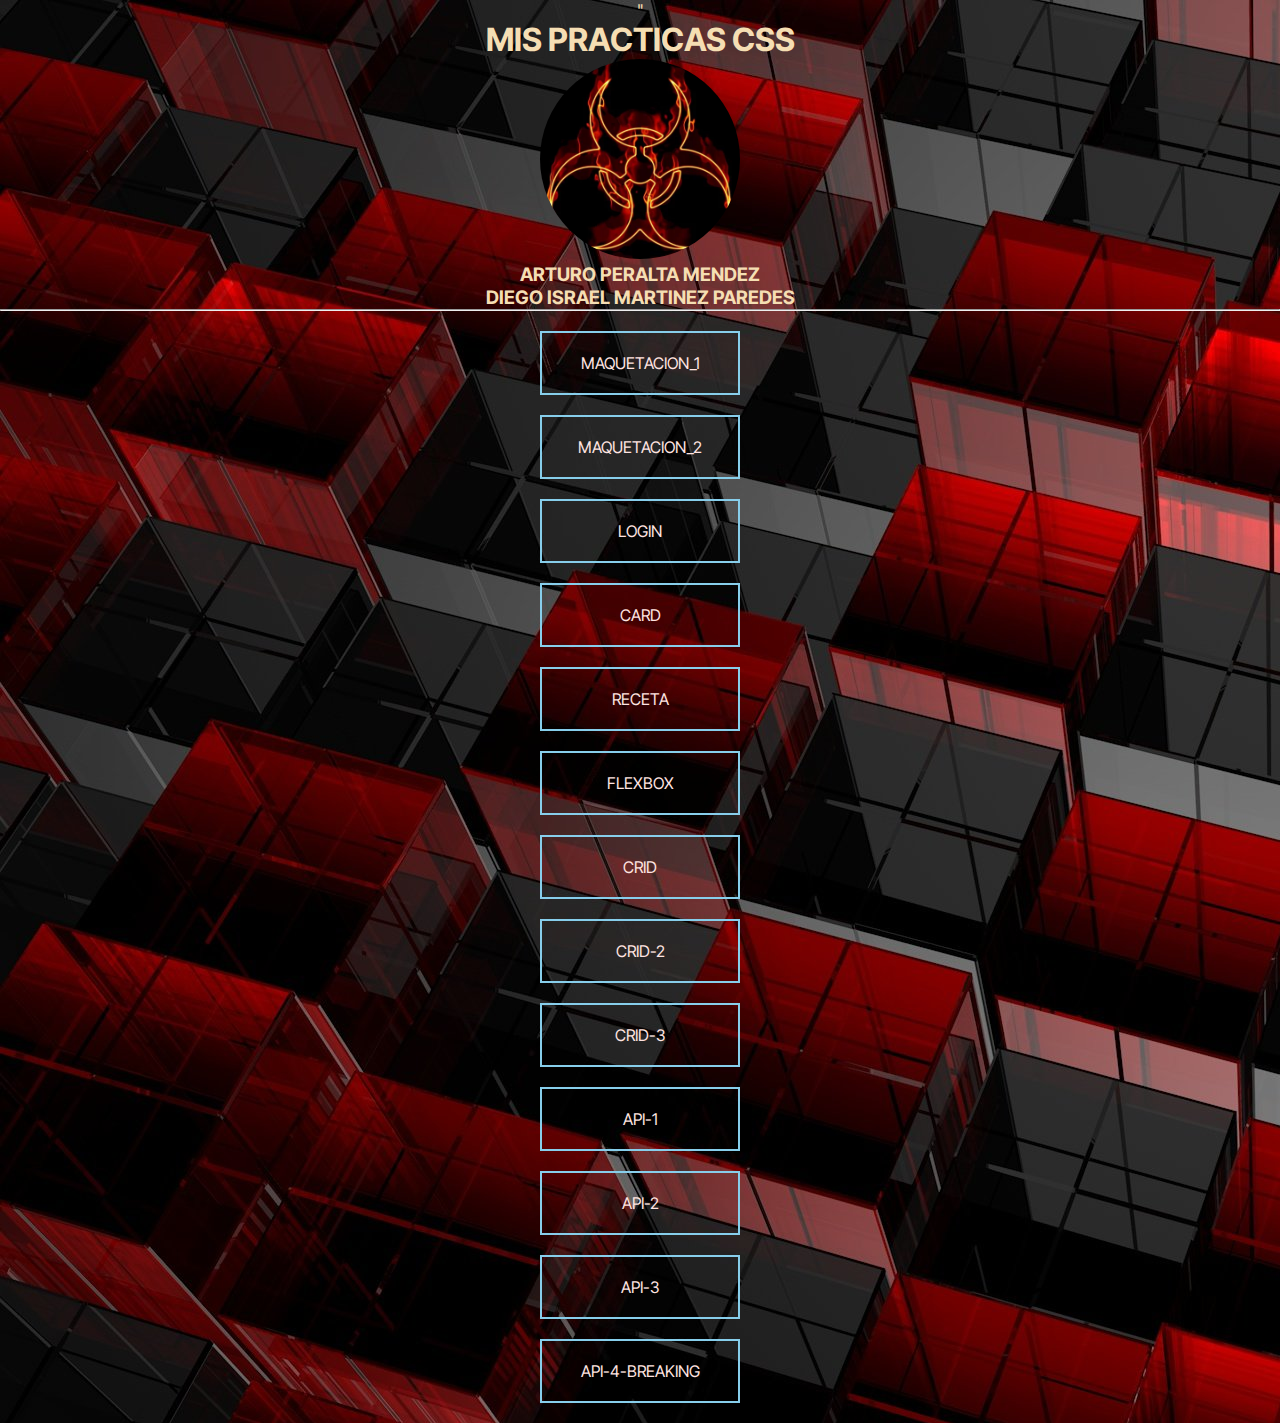
<file: index.html>
<!DOCTYPE html>
<html>
<head>
    <meta charset='utf-8'>
    <meta http-equiv='X-UA-Compatible' content='IE=edge'>
    <title>MIS PRACTICAS SEGUNDO PARCIAL</title>
    <meta name='viewport' content='width=device-width, initial-scale=1'>
    <link href="<link rel="preconnect" href="https://fonts.googleapis.com">
    <link rel="preconnect" href="https://fonts.gstatic.com" crossorigin>
    <link href="https://fonts.googleapis.com/css2?family=Inter+Tight&display=swap" rel="stylesheet">"
    <link rel='stylesheet' href='estilos.css'>
   
</head>
<body background="LOGO-7.jpg">
   
    <header>
        <h1>MIS PRACTICAS CSS</h1>
        <img src="TOXICO.webp" alt="">
        <h3>ARTURO PERALTA MENDEZ</h3>
        <h3>DIEGO ISRAEL MARTINEZ PAREDES</h3>
    </header><hr>
    <ul>
        <center>
        <li><a href="MAQUETACION/">MAQUETACION_1</a></li>
        <li><a href="MAQUETACION_2/">MAQUETACION_2</a></li>
        <li><a href="LOGIN">LOGIN</a></li>
        <li><a href="CARD">CARD</a></li>
        <li><a href="RECETA">RECETA</a></li>
        <li><a href="FLEXBOX">FLEXBOX</a></li>
        <li><a href="CRID">CRID</a></li>
        <li><a href="CRID-2">CRID-2</a></li>
        <li><a href="CRID-3">CRID-3</a></li>
        <li><a href="API-1">API-1</a></li>
        <li><a href="API-2">API-2</a></li>
        <li><a href="APPI-3">API-3</a></li>
        <li><a href="API-4-BREAKING">API-4-BREAKING</a></li>
        
        
        </center>
    </ul>
</body>
</html>
</file>
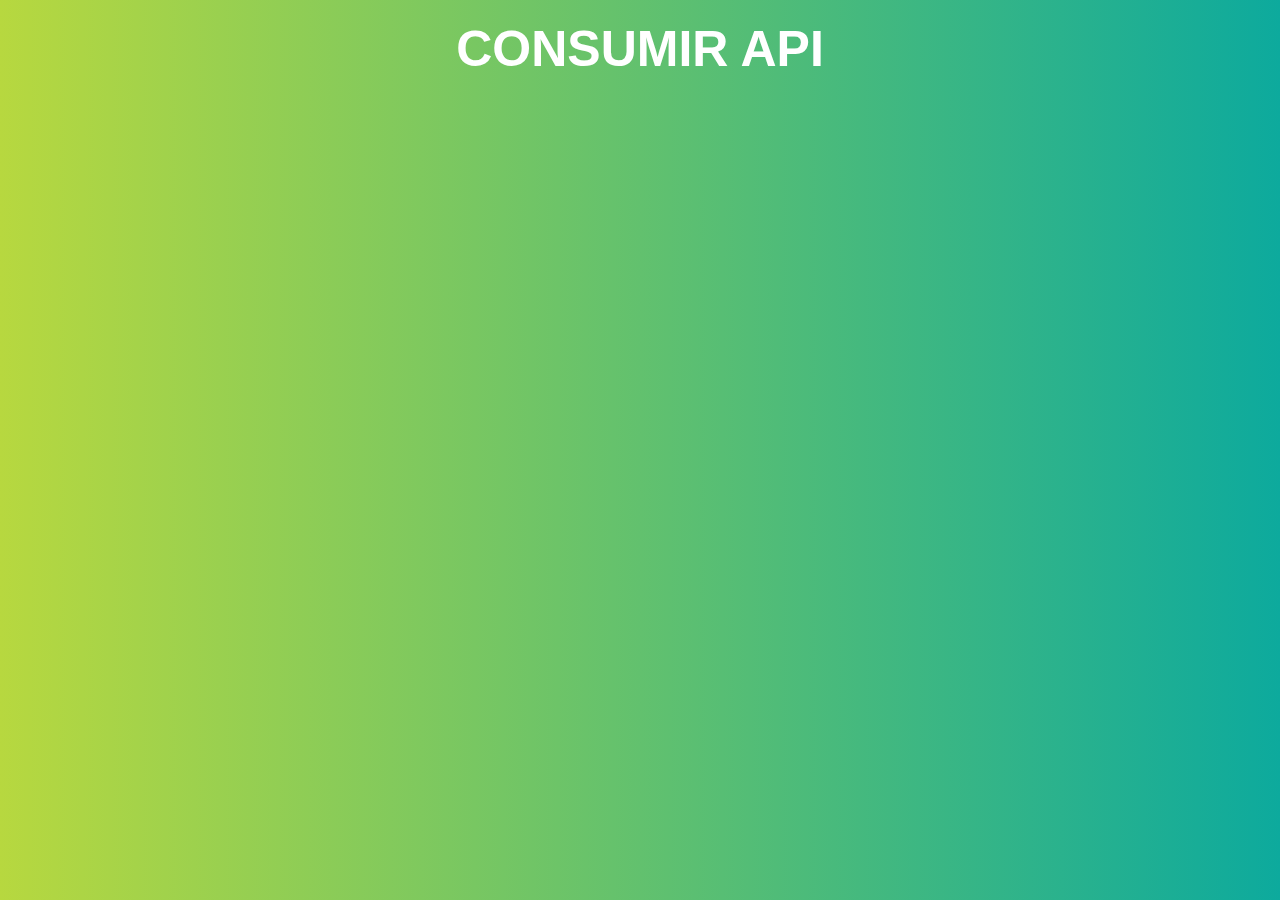
<file: API-1/index.html>
<!DOCTYPE html>
<html lang="en">
<head>
    <meta charset="UTF-8">
    <meta http-equiv="X-UA-Compatible" content="IE=edge">
    <meta name="viewport" content="width=device-width, initial-scale=1.0">
    <title>CONSUMIR API</title>
    <link rel="stylesheet" href="estilos.css">
</head>
<body onload="consumirAPI()">
<center>
        <h1>CONSUMIR API</h1>
    </center>
    <script src="app.js"></script>
</body>
</html>
</file>
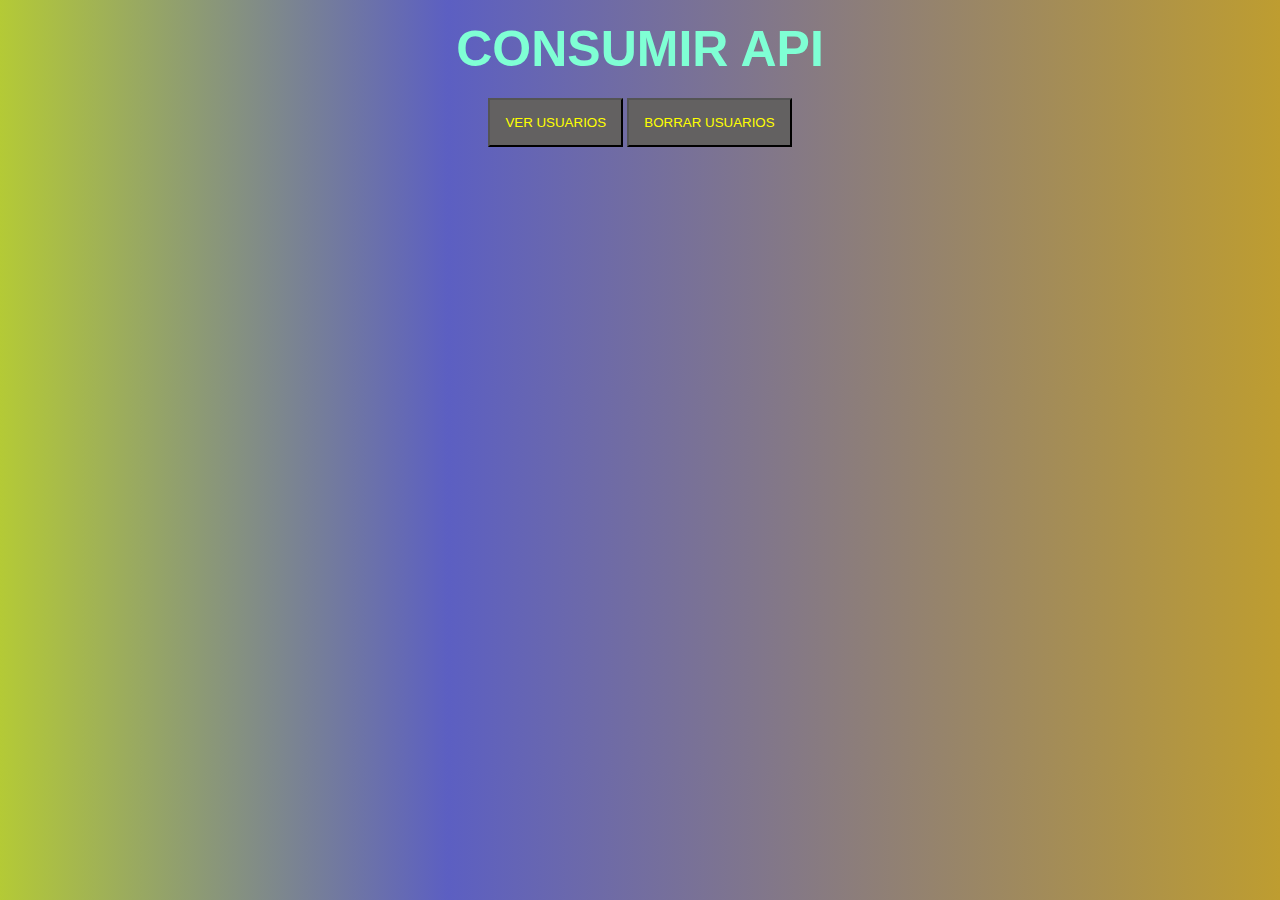
<file: API-2/index.html>
<!DOCTYPE html>
<html lang="en">
  <head>
    <meta charset="UTF-8" />
    <meta http-equiv="X-UA-Compatible" content="IE=edge" />
    <meta name="viewport" content="width=device-width, initial-scale=1.0" />
    <title>CONSUMIR API 2</title>
    <link rel="stylesheet" href="estilos.css" />
  </head>
  <body>
    <center>
      <h1>CONSUMIR API</h1>
      <button onclick="verUsers()">VER USUARIOS</button>
      <button onclick="clearUsers()">BORRAR USUARIOS</button>
      <div id="Resultado"></div>
    </center>
    <script src="app.js"></script>
  </body>
</html>
</file>
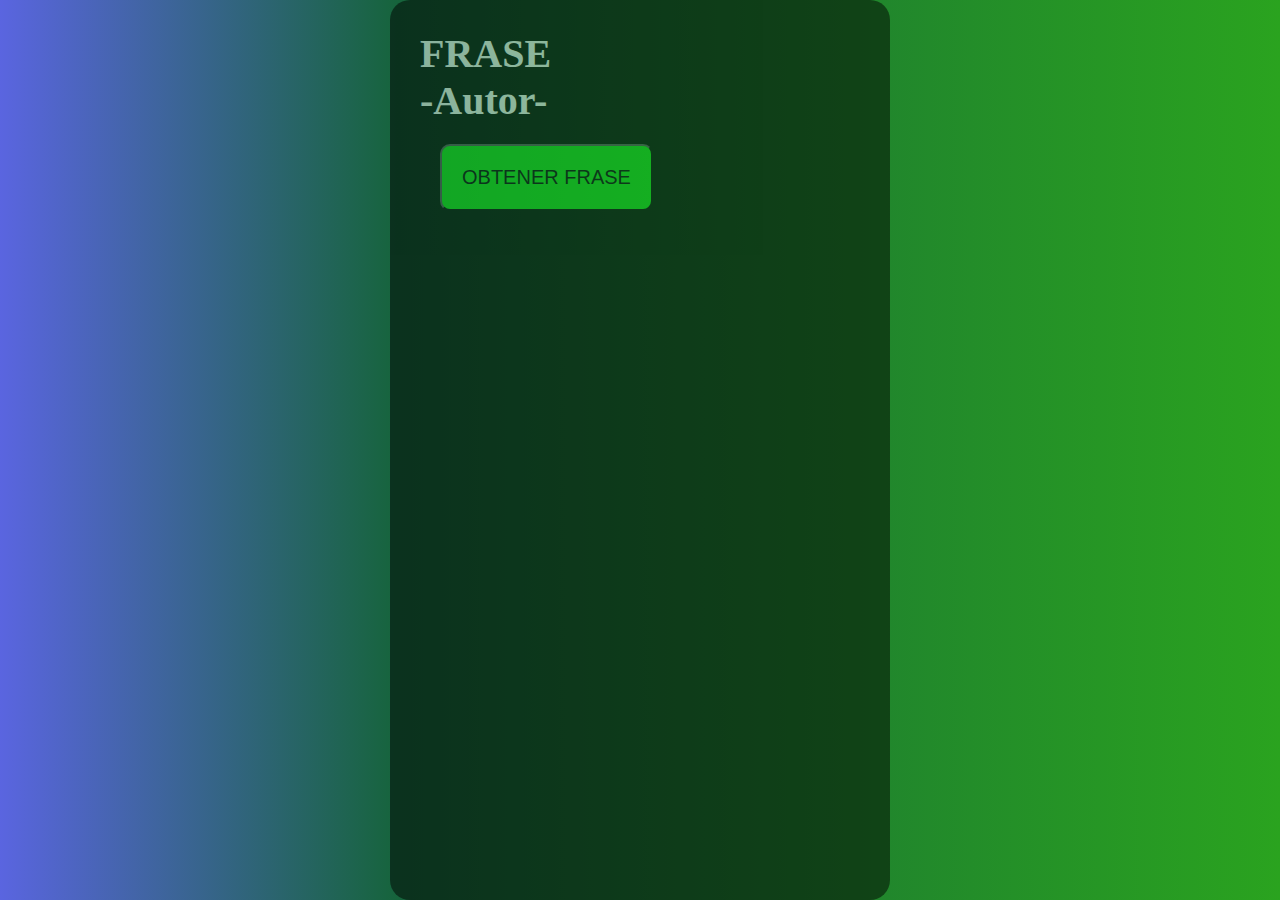
<file: API-4-BREAKING/index.html>
<!DOCTYPE html>
<html lang="en">
  <head>
    <meta charset="UTF-8" />
    <meta http-equiv="X-UA-Compatible" content="IE=edge" />
    <meta name="viewport" content="width=device-width, initial-scale=1.0" />
    <title>API BREAKING</title>
    <link rel="stylesheet" href="estilos.css">
  <body>
   
    <div class="divFrase">
      <div id="frase">
        <h1>FRASE</h1>
        <p>-Autor-</p>
      </div>
      <button class="boton" onclick="ObtenerFrase()">OBTENER FRASE</button>
    </div>
    <script src="app.js"></script>
  </body>
</html>
</file>
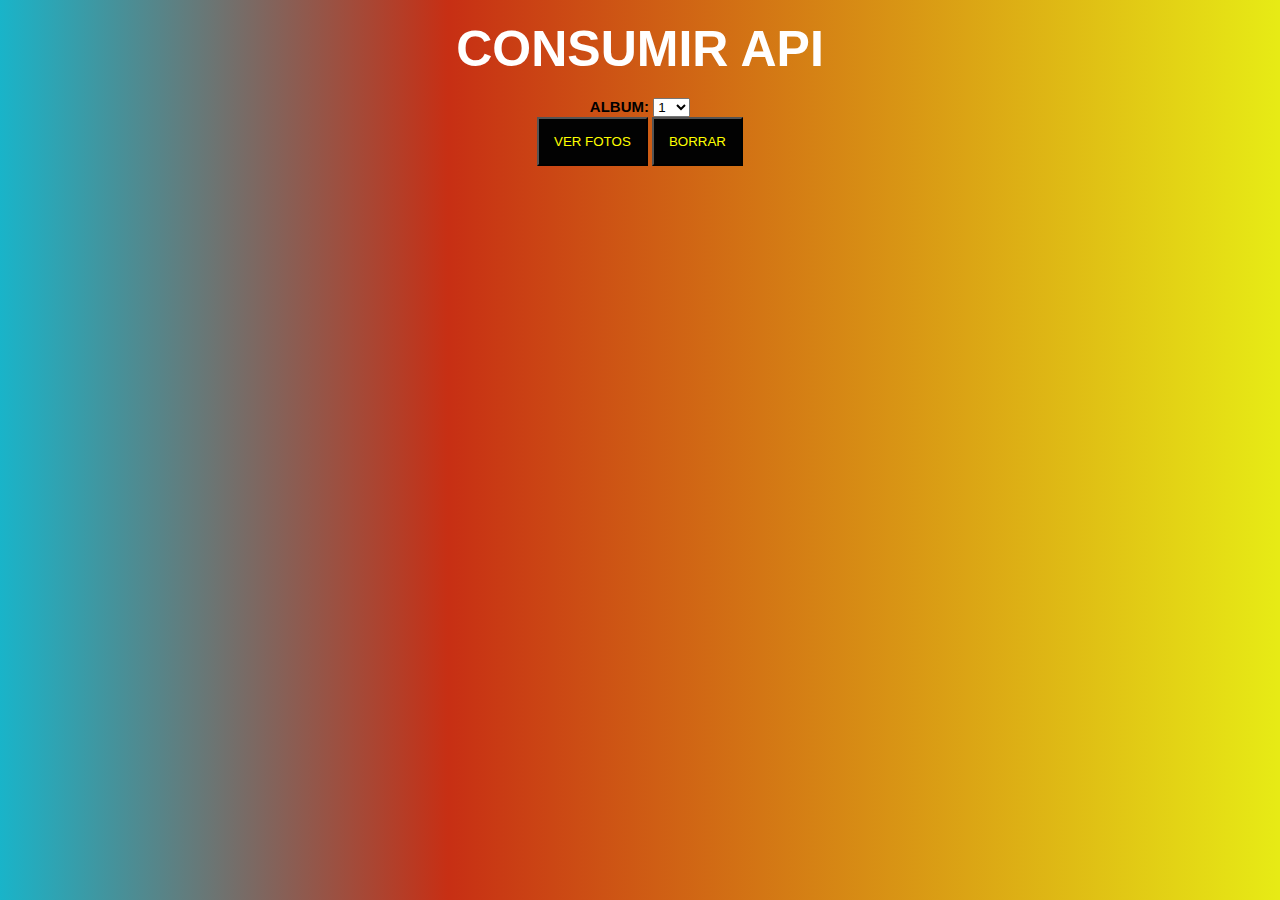
<file: APPI-3/index.html>
<!DOCTYPE html>
<html lang="en">
  <head>
    <meta charset="UTF-8" />
    <meta http-equiv="X-UA-Compatible" content="IE=edge" />
    <meta name="viewport" content="width=device-width, initial-scale=1.0" />
    <title>API-3</title>
    <link rel="stylesheet" href="estilos.css" />
  </head>
  <body>
    <center>
      <h1>CONSUMIR API</h1>
      ALBUM:
      <select name="album" id="album">
        <script>
            for (var i = 1; i < 100; i++) {
                document.write('<option value="' + i + '">' + i + '</option>');
                
            }
        </script>
      </select><br>
      <button onclick="verFotos()">VER FOTOS</button>
      <button onclick="cleaar()">BORRAR</button>
      <div id="Resultado"></div>
    </center>
    <script src="app.js"></script>
  </body>
</html>
</file>
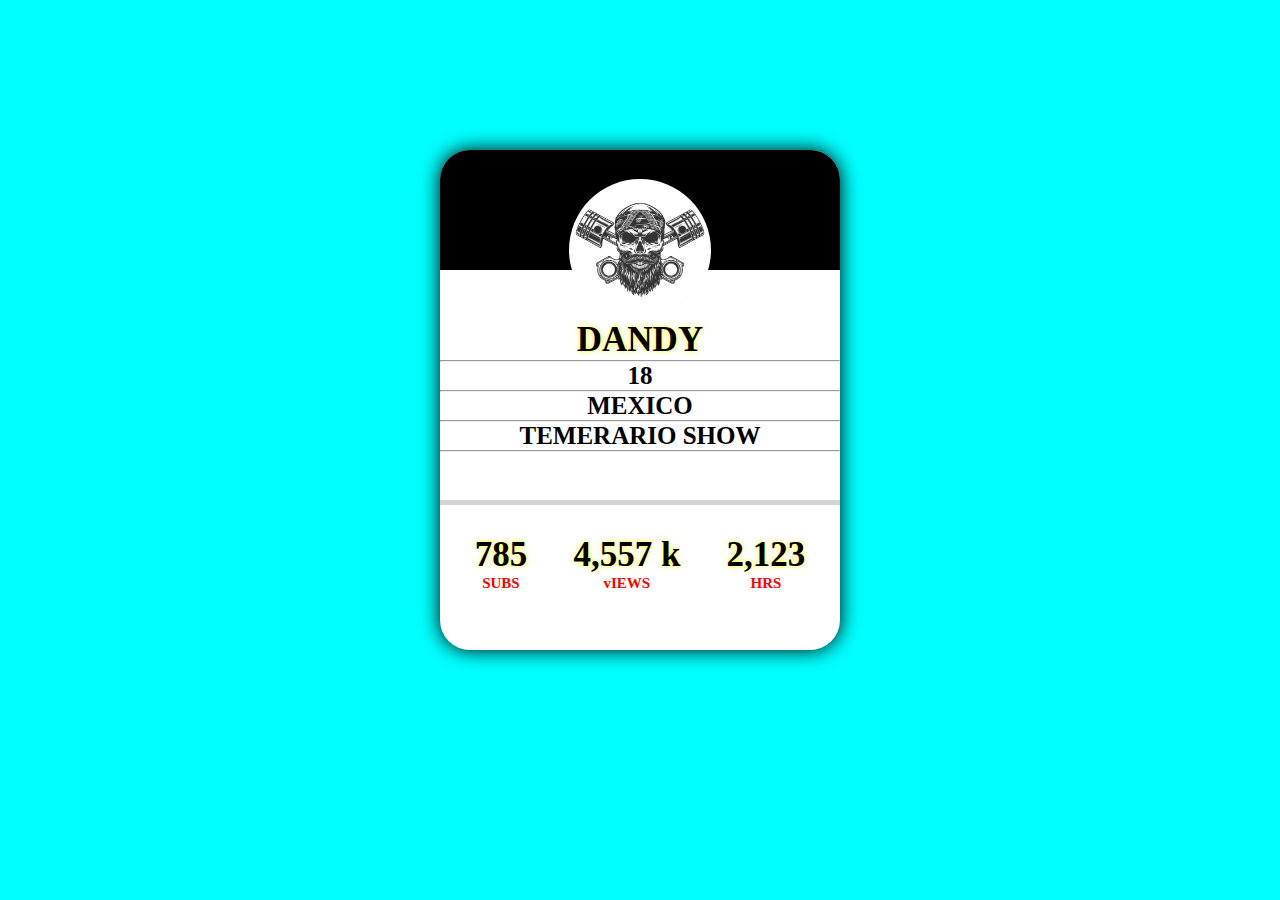
<file: CARD/index.html>
<!DOCTYPE html>
<html lang="en">
<head>
    <meta charset="UTF-8">
    <meta http-equiv="X-UA-Compatible" content="IE=edge">
    <meta name="viewport" content="width=device-width, initial-scale=1.0">
  
    <link rel="stylesheet" href="estilos.css">
    <title>CARD</title>
</head>
<body>
    <div class="card">
    <div class="header">
    <img src="MOTERO.webp">
    </div>
    <div class="body">
        <span class="dandy">DANDY</span><hr>
        <span class="edad">18</span><hr>
        <p class="mexico">MEXICO</p><hr>
        <p class="mexico">TEMERARIO SHOW</p><hr>
    </div>
    <div class="footer">
    <div class="dato">
    <p class="numero">785</p>
    <p class="tipo"> SUBS </p>
    </div>
        <div class="dato">
        <p class="numero">4,557 k</p>
        <p class="tipo">vIEWS </p>
        </div>

            <div class="dato">
            <p class="numero">2,123</p>
            <p class="tipo"> HRS </p>
            </div>
    </div>
</div>

</body>
</html>
</file>
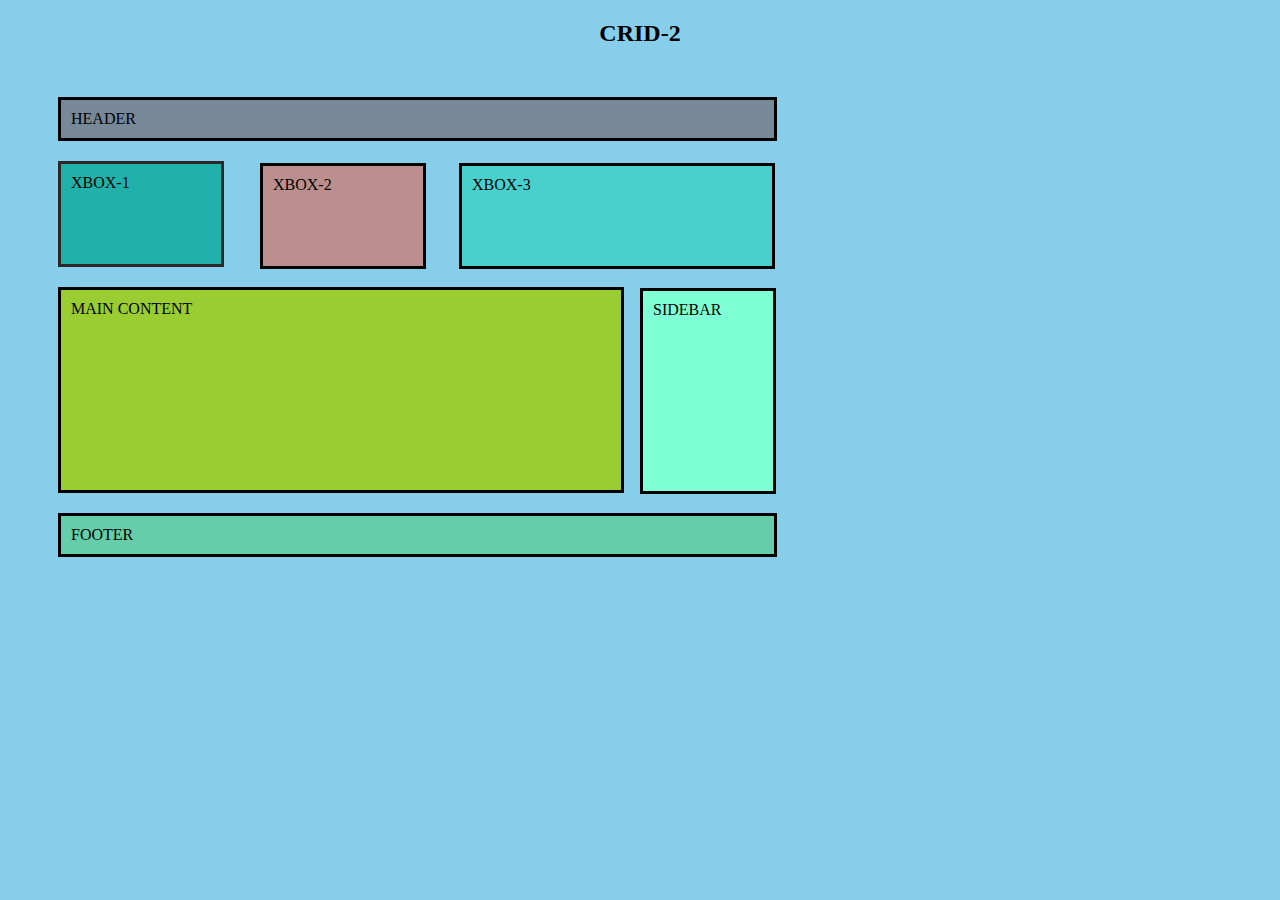
<file: CRID-2/index.html>
<!DOCTYPE html>
<html lang="en">
<head>
  <meta charset="UTF-8">
  <meta http-equiv="X-UA-Compatible" content="IE=Edge">
  <meta name="viewport" content="width=device-width, initial-scale=1">
  <link rel="stylesheet" href="estilos.css">
  <title>CRID-2</title>
</head>

<body style="color: black">
  <center><h2 style="color: black">CRID-2</h2></center>
  <div>
    <div class="header">HEADER</div>
    <div class="box1">XBOX-1</div>
    <div class="box2">XBOX-2</div>
    <div class="box3">XBOX-3</div>
    <div class="sidebar">SIDEBAR</div>
    <div class="main">MAIN CONTENT</div>
    <div class="footer">FOOTER</div>
  
  </div>
 <body bgcolor="skyblue">
</body>
</html>
</file>
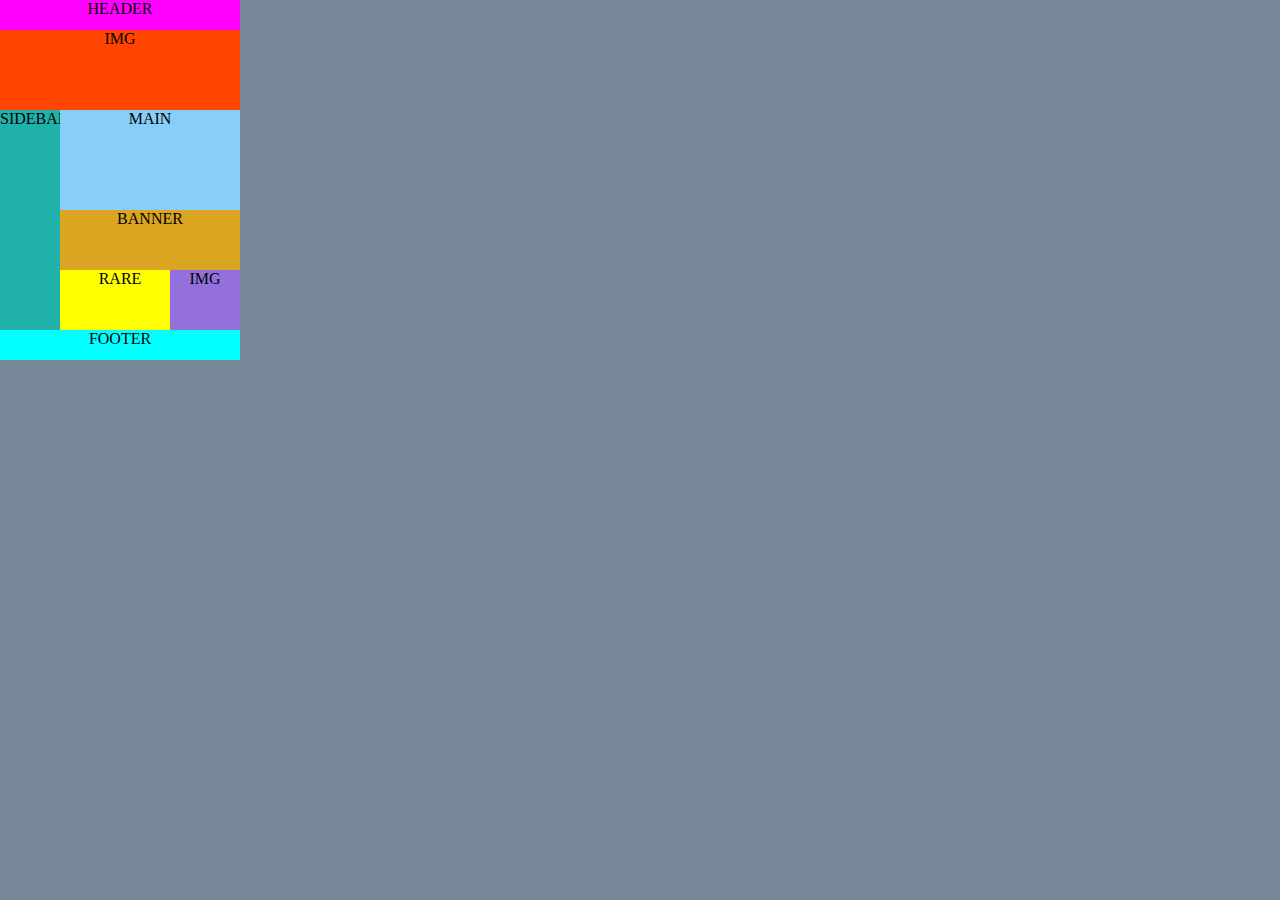
<file: CRID-3/index.html>
<!DOCTYPE html>
<html>

<head>
  <meta charset="UTF-8">
  <meta name="viewport" content="width=device-width, initial-scale=1">
  <link rel="stylesheet" href="estilos.css">
  
</head>
<body style="color: black">
  
<div>
  <div class="header">HEADER</div>
  <div class="img">IMG</div>
  <div class="sidebar">SIDEBAR</div>
  <div class="main">MAIN</div>
  <div class="banner">BANNER</div>
  <div class="rare">RARE</div>
  <div class="img2">IMG</div>
  <div class="footer">FOOTER</div>
</div>

</body>
</html>
</file>
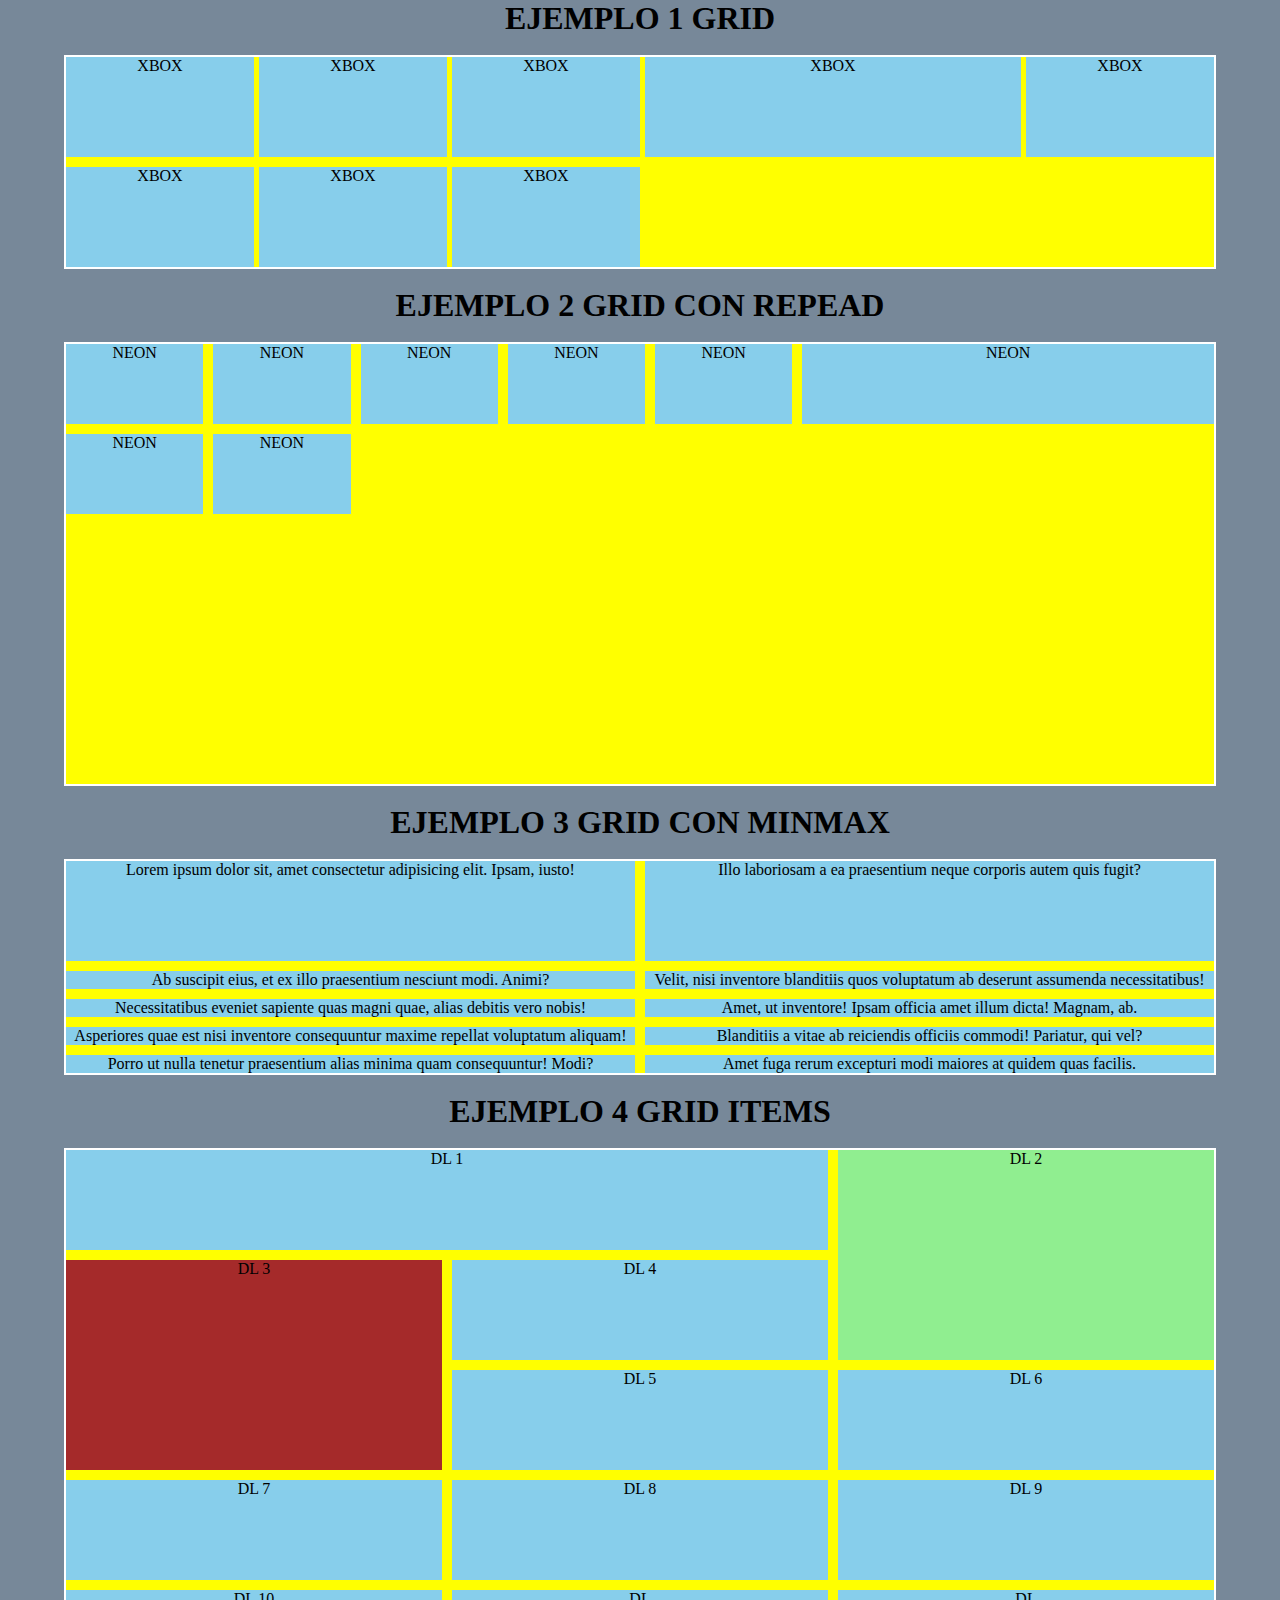
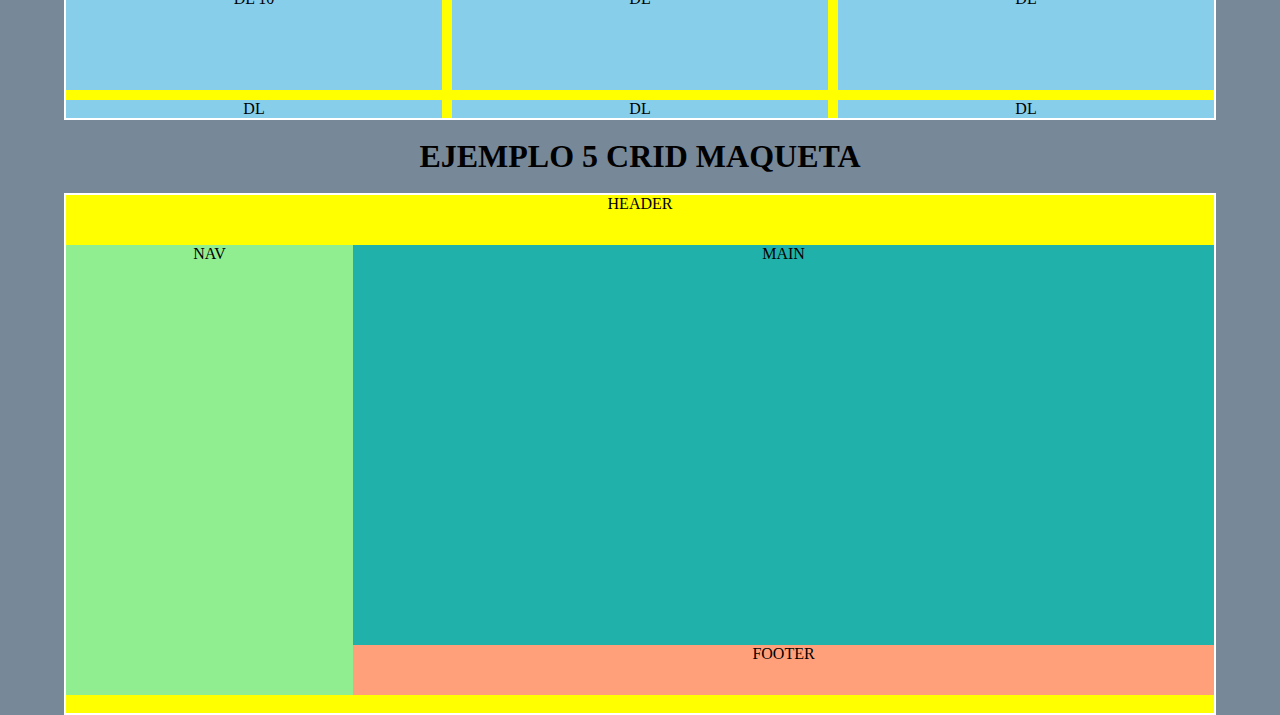
<file: CRID/index.html>
<!DOCTYPE html>
<html lang="en">
<head>
    <meta charset="UTF-8">
    <meta http-equiv="X-UA-Compatible" content="IE=edge">
    <meta name="viewport" content="width=device-width, initial-scale=1.0">
    <title>GRID</title>
    <link rel="stylesheet" href="estilos.css">
</head>

<body>

<center>
    
<h1>EJEMPLO 1 GRID</h1> <br>
<div class="grid grid1">
<div class="item">XBOX</div>
<div class="item">XBOX</div>
<div class="item">XBOX</div>
<div class="item">XBOX</div>
<div class="item">XBOX</div>
<div class="item">XBOX</div>
<div class="item">XBOX</div>
<div class="item">XBOX</div>
</div><br>
    
<h1>EJEMPLO 2 GRID CON REPEAD</h1><br>
    <div class="grid grid2">
    <div class="item">NEON</div>
    <div class="item">NEON</div>
    <div class="item">NEON</div>
    <div class="item">NEON</div>
    <div class="item">NEON</div>
    <div class="item">NEON</div>
    <div class="item">NEON</div>
    <div class="item">NEON</div>
    </div><br>

<h1>EJEMPLO 3 GRID CON MINMAX</h1><br>
    <div class="grid grid3">
    <div class="item">Lorem ipsum dolor sit, amet consectetur adipisicing elit. Ipsam, iusto!</div>
    <div class="item">Illo laboriosam a ea praesentium neque corporis autem quis fugit?</div>
    <div class="item">Ab suscipit eius, et ex illo praesentium nesciunt modi. Animi?</div>
    <div class="item">Velit, nisi inventore blanditiis quos voluptatum ab deserunt assumenda necessitatibus!</div>
    <div class="item">Necessitatibus eveniet sapiente quas magni quae, alias debitis vero nobis!</div>
    <div class="item">Amet, ut inventore! Ipsam officia amet illum dicta! Magnam, ab.</div>
    <div class="item">Asperiores quae est nisi inventore consequuntur maxime repellat voluptatum aliquam!</div>
    <div class="item">Blanditiis a vitae ab reiciendis officiis commodi! Pariatur, qui vel?</div>
    <div class="item">Porro ut nulla tenetur praesentium alias minima quam consequuntur! Modi?</div>
    <div class="item">Amet fuga rerum excepturi modi maiores at quidem quas facilis.</div>
    </div><br>    

    <h1>EJEMPLO 4 GRID ITEMS</h1><br>
    <div class="grid grid4">
    <div class="item item1">DL 1</div>
    <div class="item item2">DL 2</div>
    <div class="item item3">DL 3</div>
    <div class="item item4">DL 4</div>
    <div class="item item5">DL 5</div>
    <div class="item item6">DL 6</div>
    <div class="item item7">DL 7</div>
    <div class="item item8">DL 8</div>
    <div class="item item9">DL 9</div>
    <div class="item item10">DL 10</div>
    <div class="item ">DL</div>
    <div class="item">DL</div>
    <div class="item">DL</div>
    <div class="item">DL</div>
    <div class="item">DL</div>
    
    </div><br>    

    <h1>EJEMPLO 5 CRID MAQUETA</h1><br>
    <div class="grid grid5">
    <div class="item header">HEADER</div>
    <div class="item nav">NAV</div>
    <div class="item main">MAIN</div>
    <div class="item footer">FOOTER</div>
    <br>
</center>
</body>

</html>
</file>
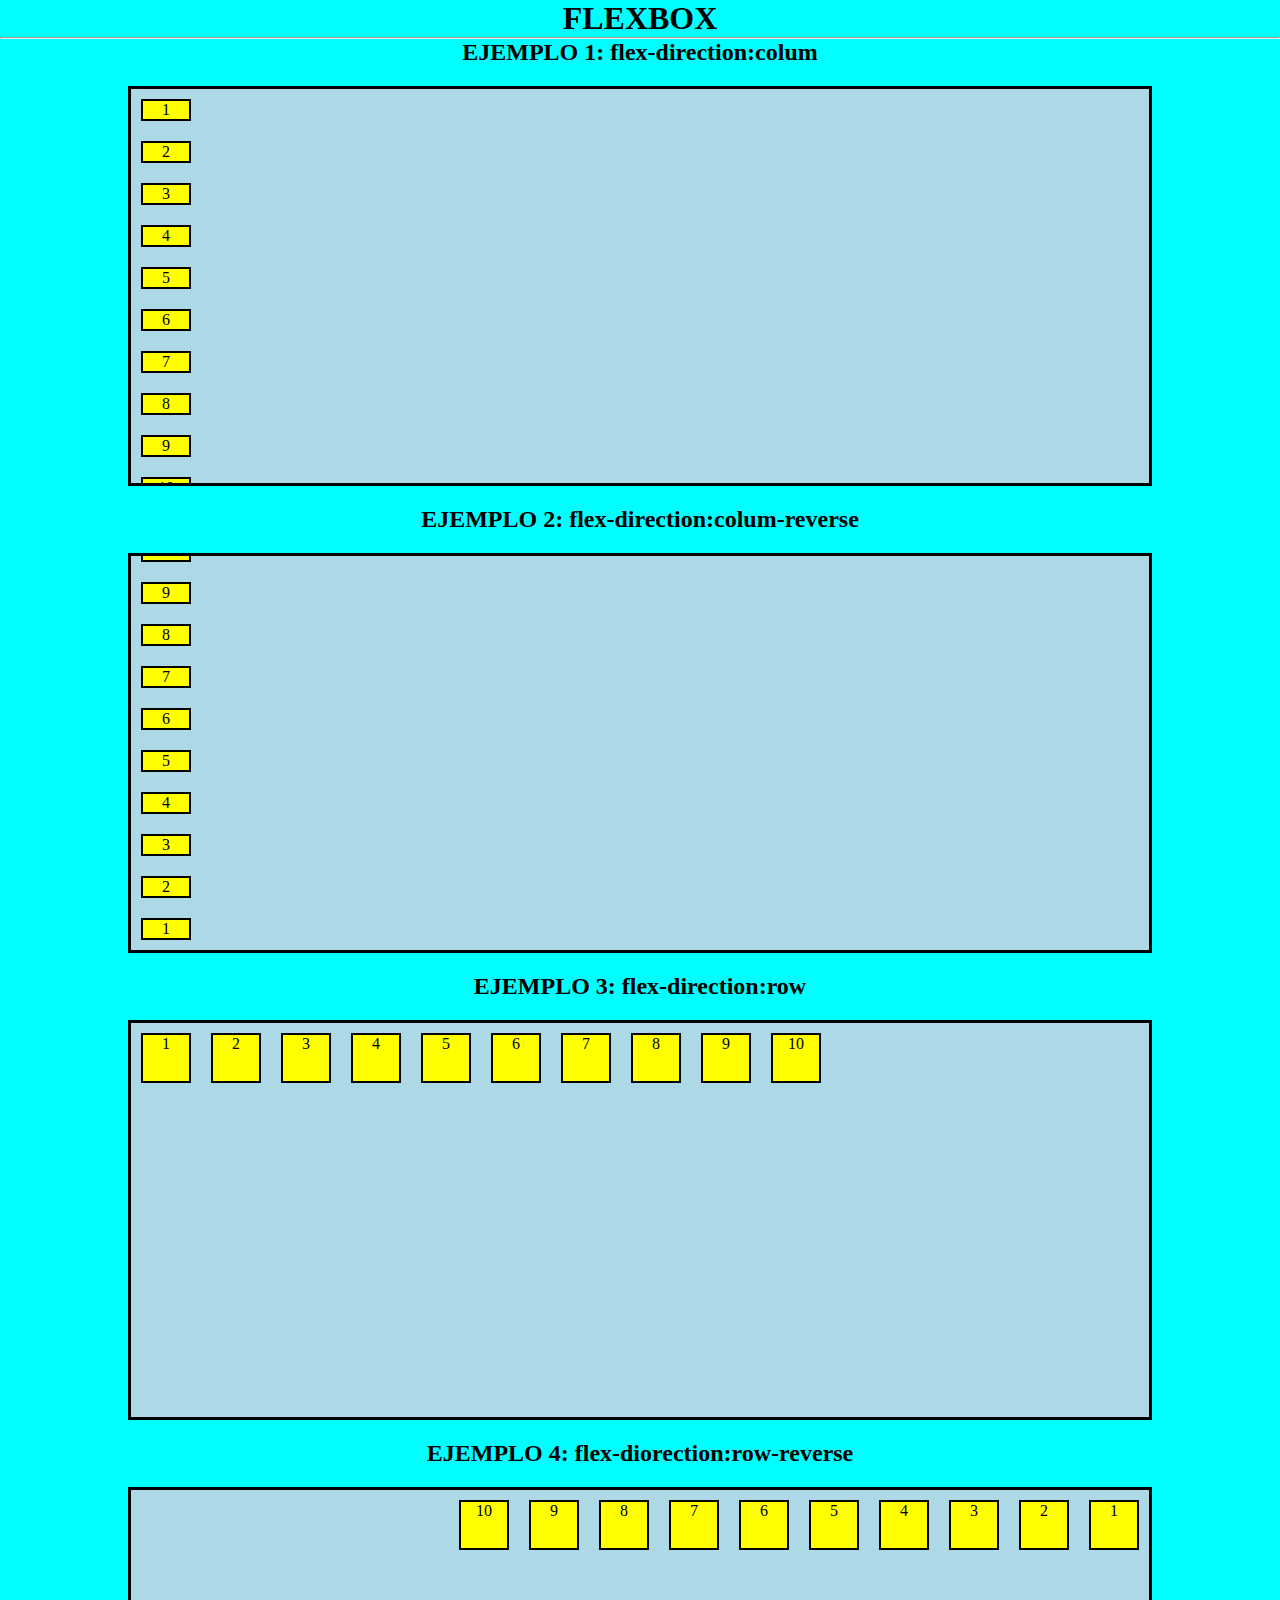
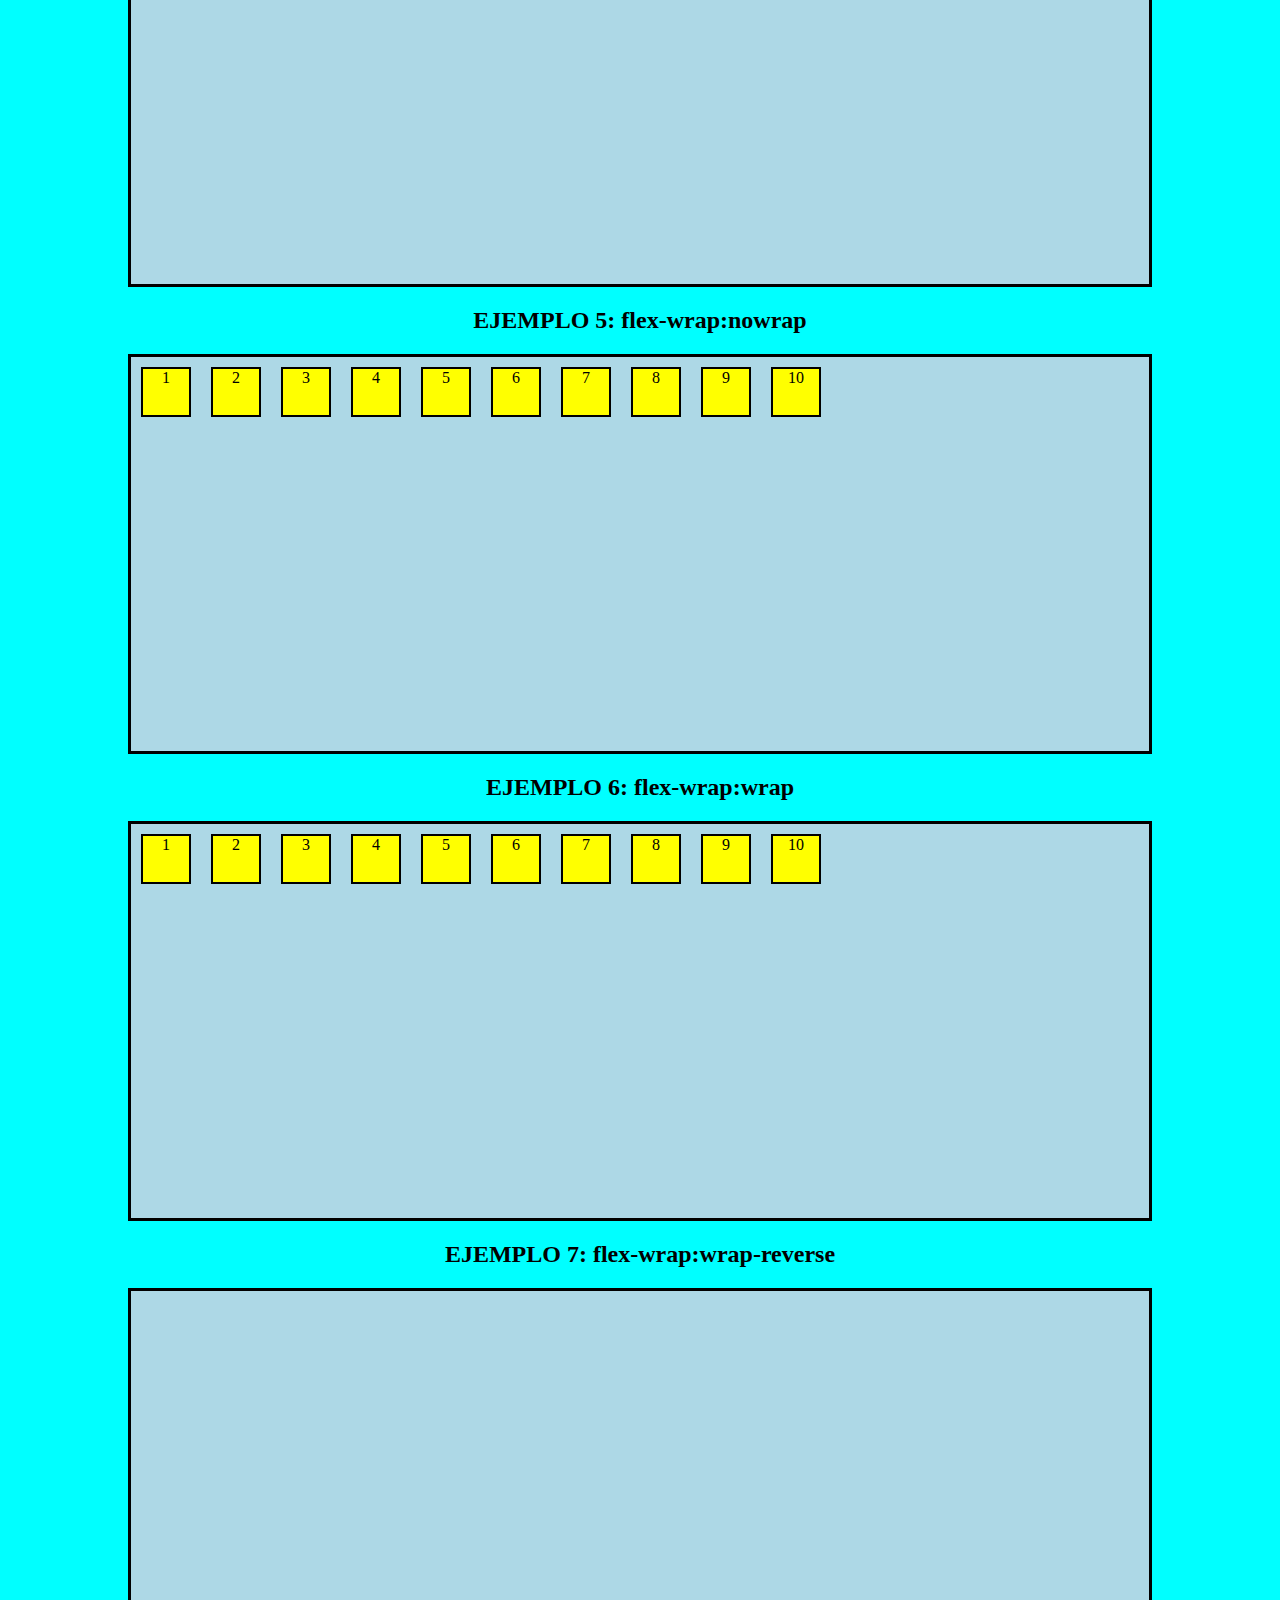
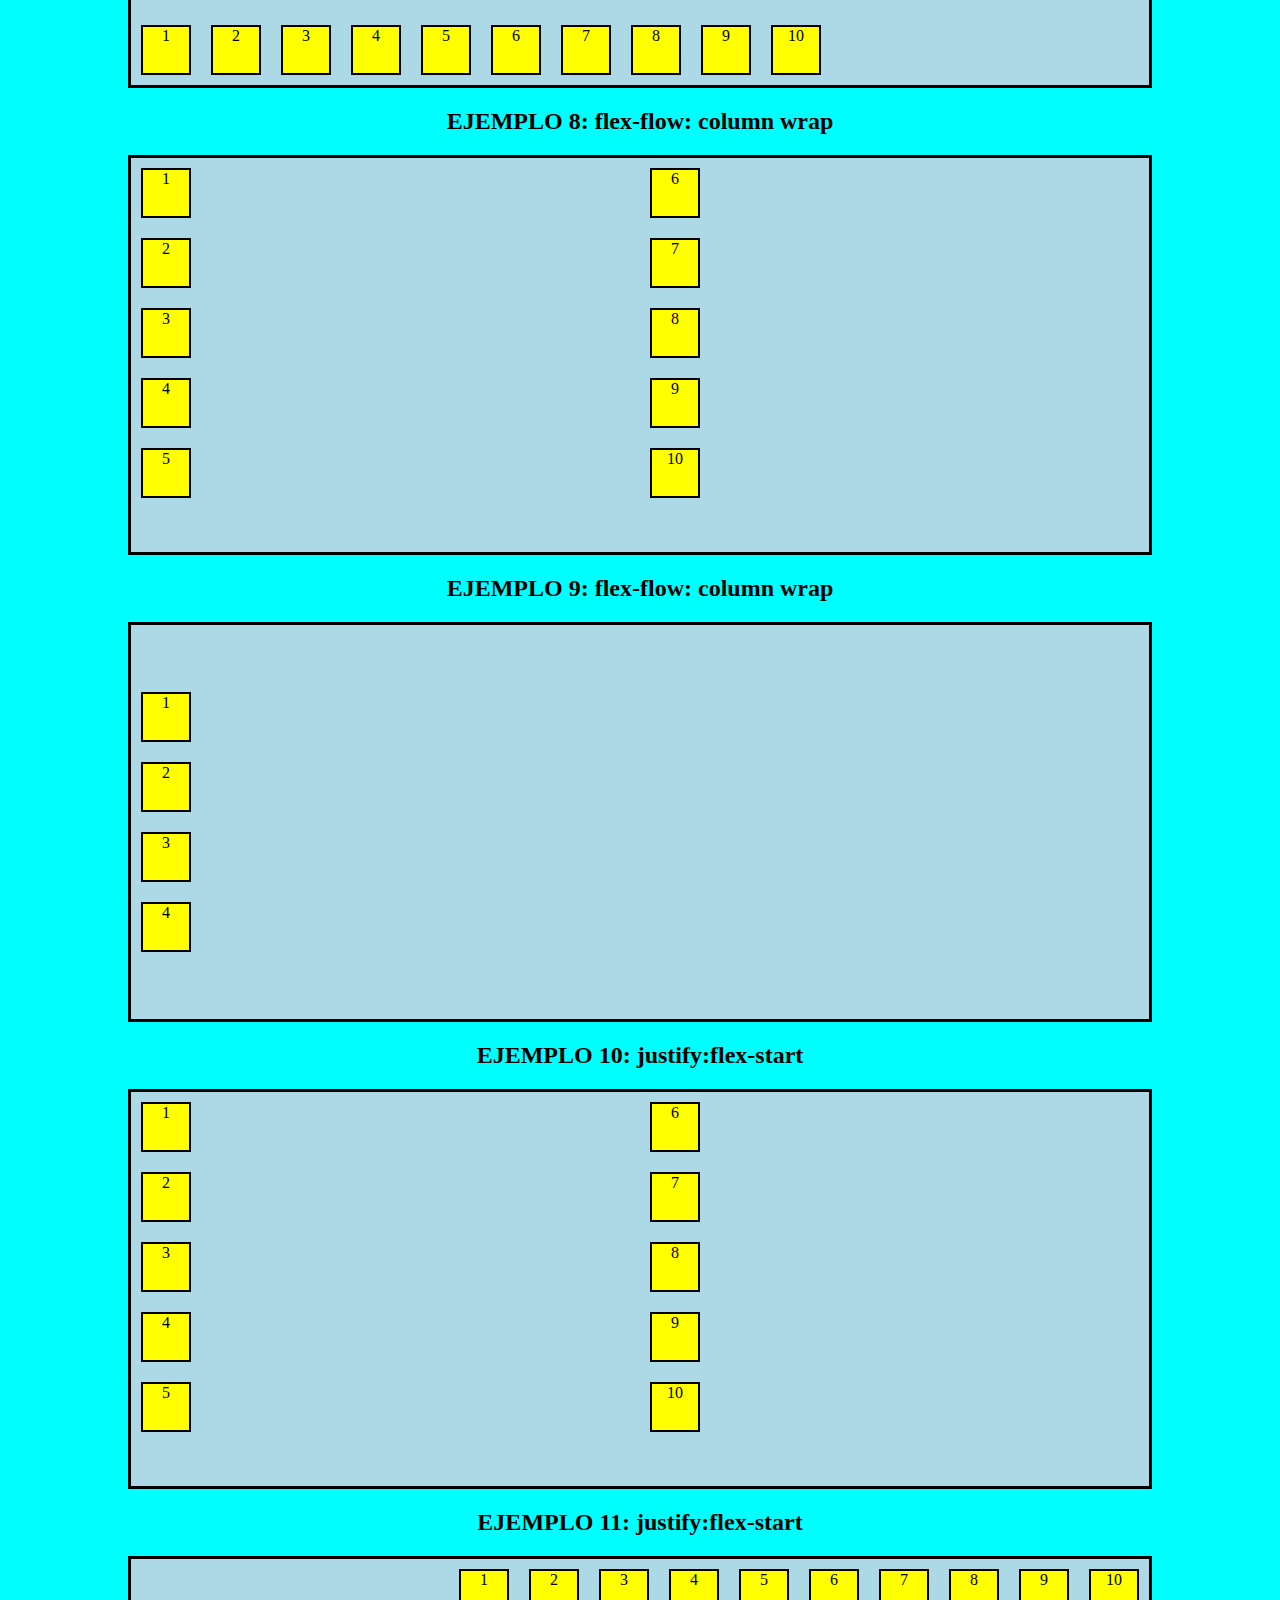
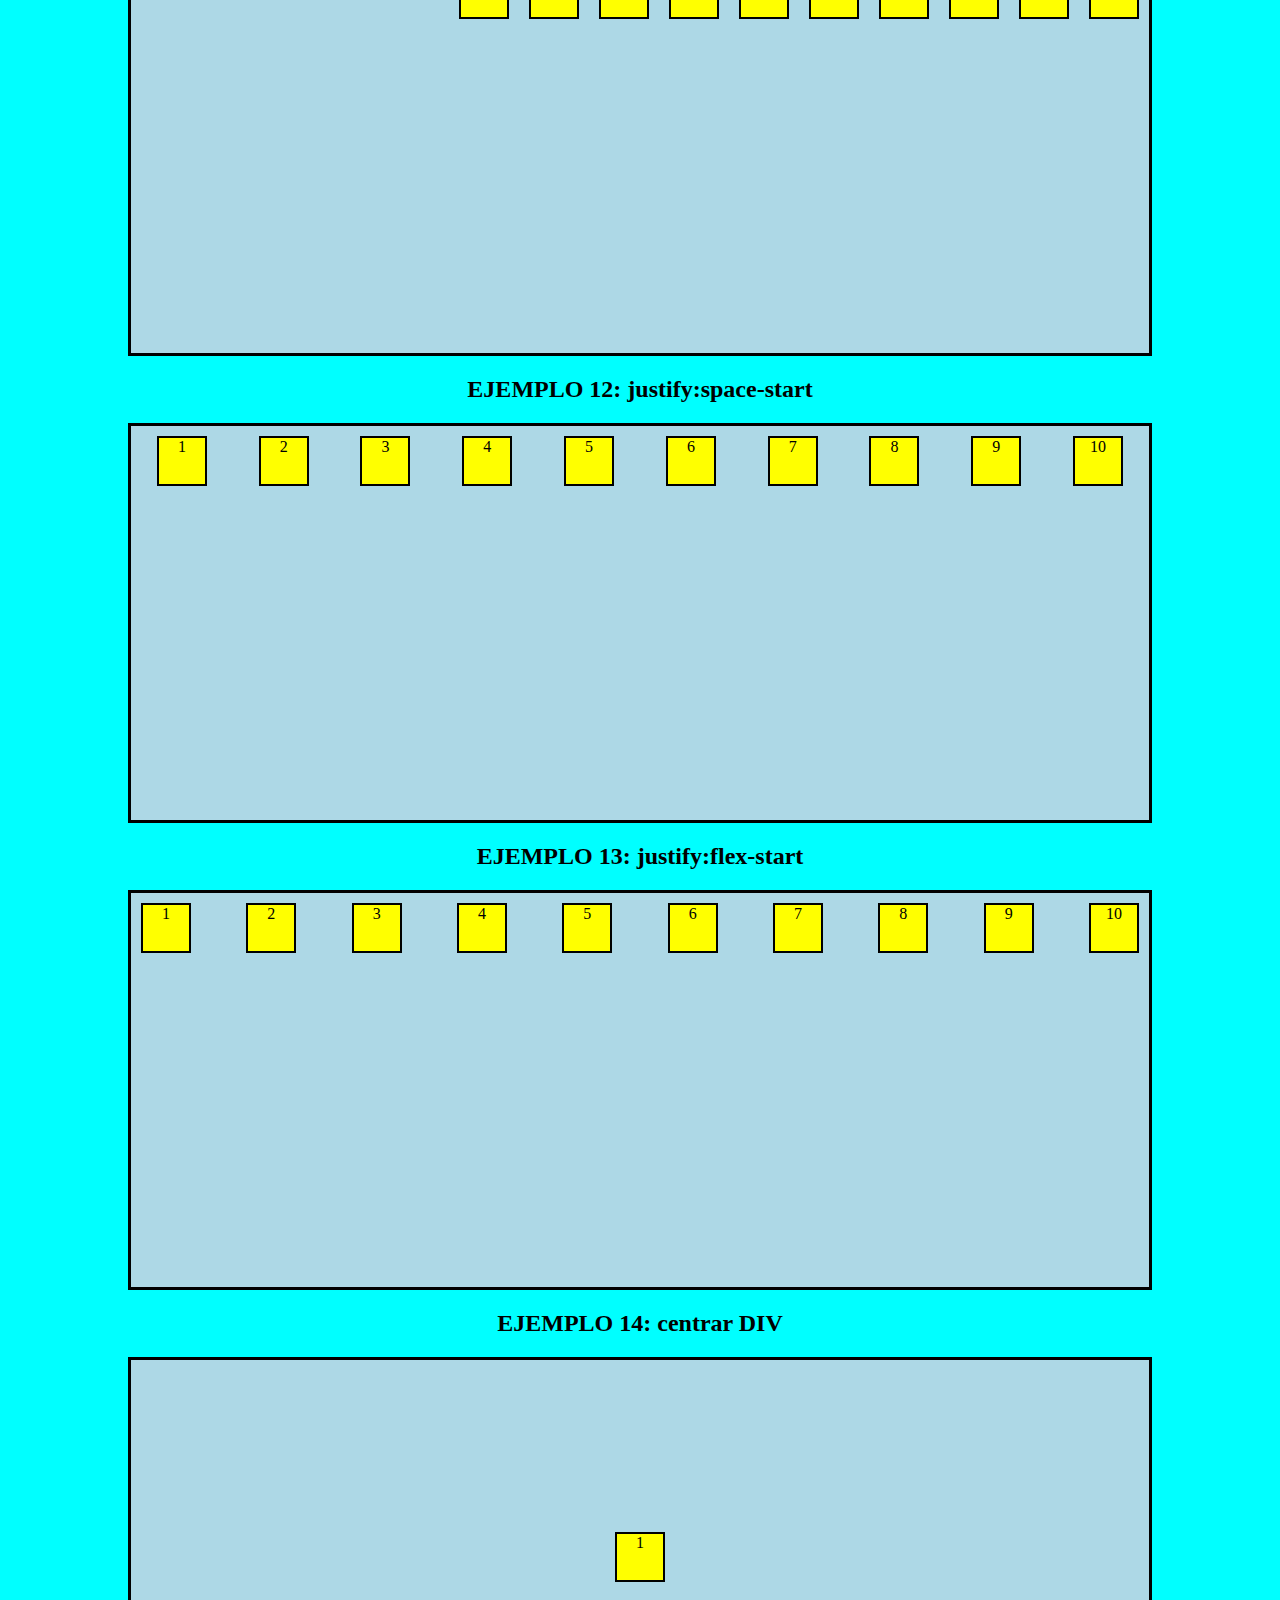
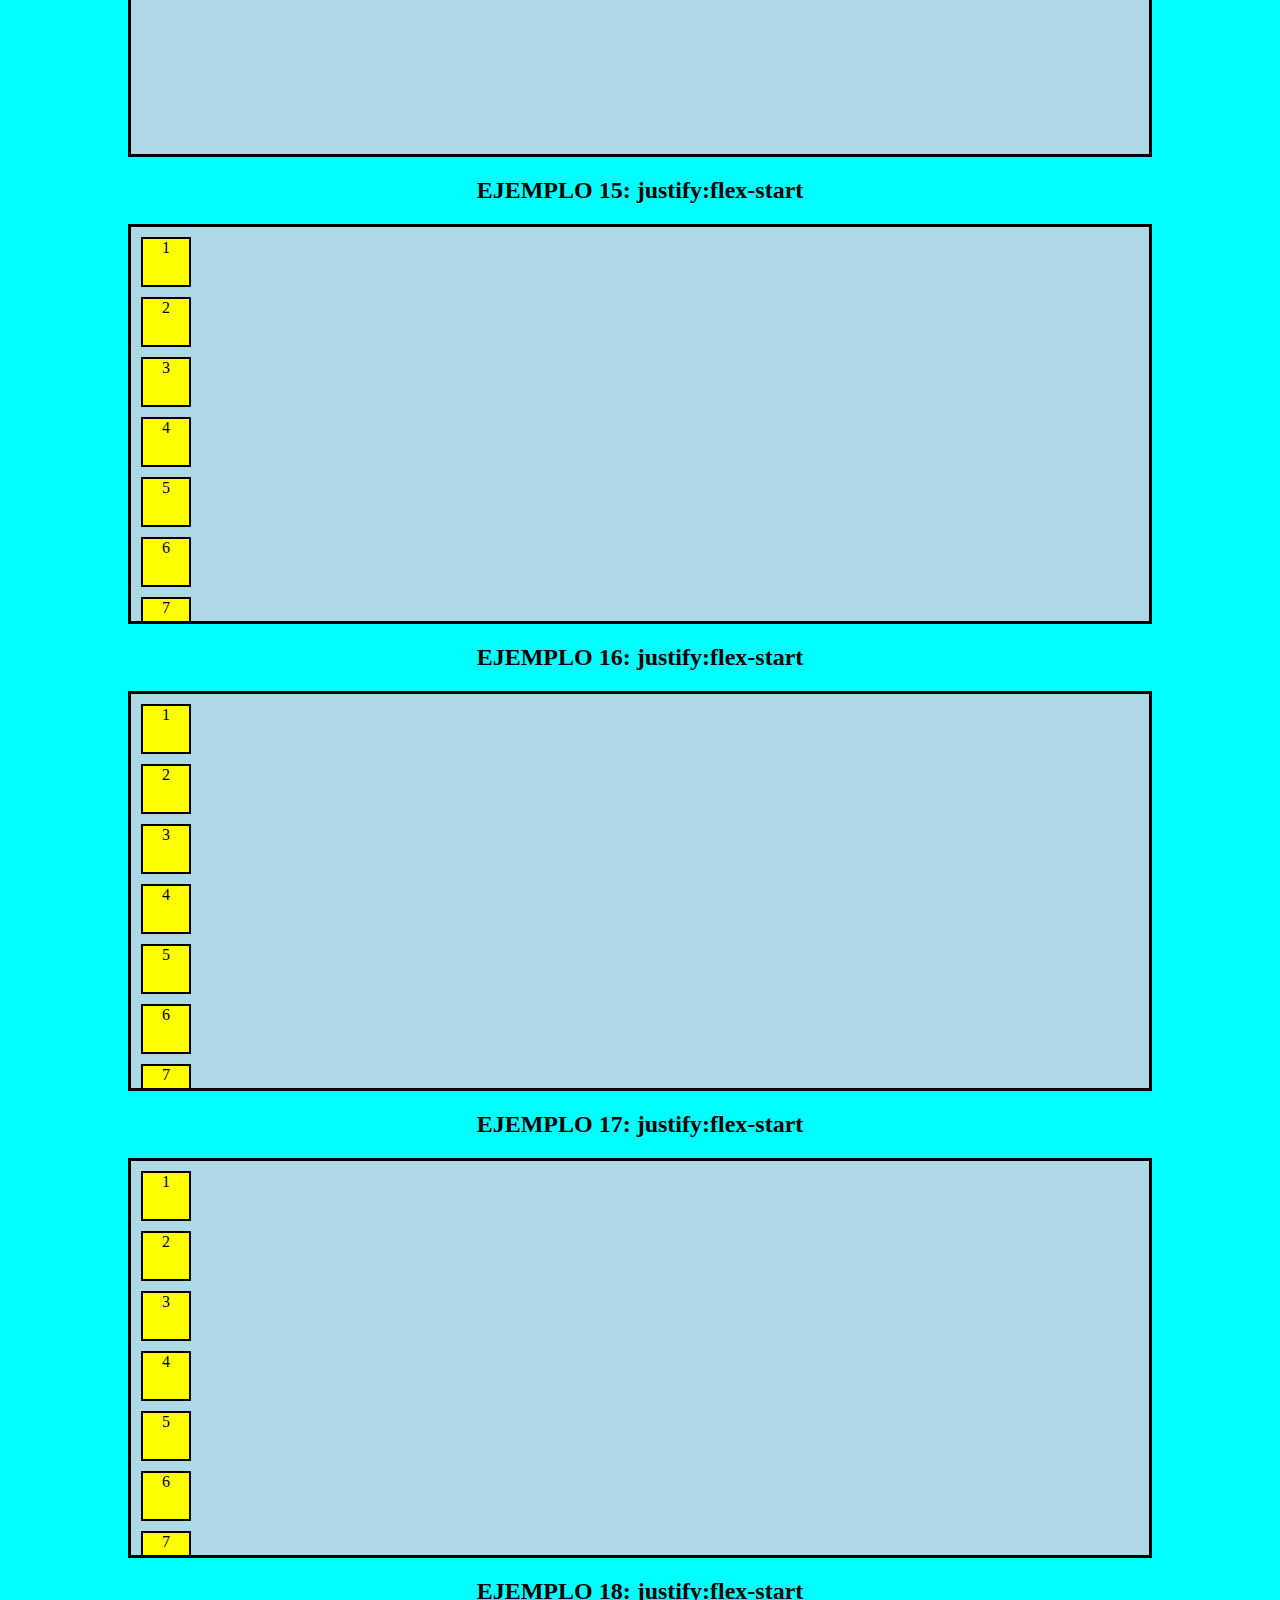
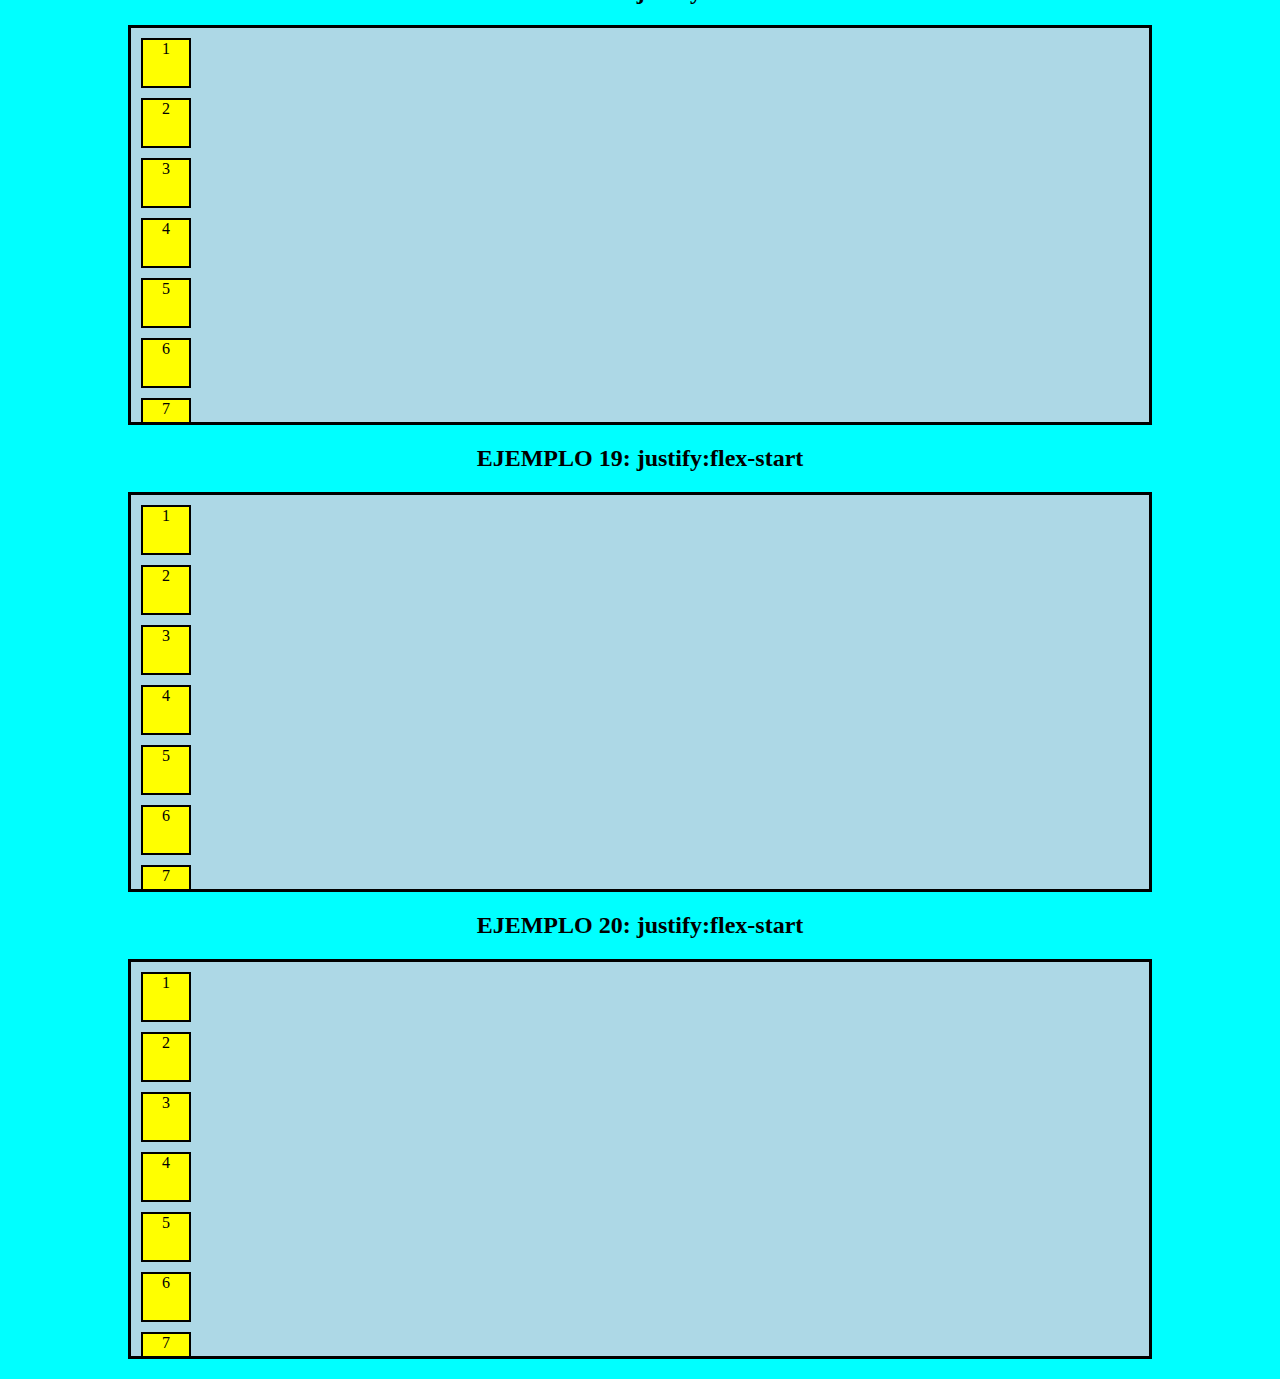
<file: FLEXBOX/index.html>
<!DOCTYPE html>
<html lang="en">
<head>
    <meta charset="UTF-8">
    <meta http-equiv="X-UA-Compatible" content="IE=edge">
    <meta name="viewport" content="width=device-width, initial-scale=1.0">
    <title>FLEXBOX</title>
    <link rel="stylesheet" href="estilos.css">
</head>
<body>
    <h1>FLEXBOX</h1> 
    <hr>
    <h2>EJEMPLO 1: flex-direction:colum</h2>
<div class="container ejemplo1">
    <div class="caja">1</div>
    <div class="caja">2</div>
    <div class="caja">3</div>
    <div class="caja">4</div>
    <div class="caja">5</div>
    <div class="caja">6</div>
    <div class="caja">7</div>
    <div class="caja">8</div>
    <div class="caja">9</div>
    <div class="caja">10</div>
</div>
<h2>EJEMPLO 2: flex-direction:colum-reverse</h2>
<div class="container ejemplo2">
    <div class="caja">1</div>
    <div class="caja">2</div>
    <div class="caja">3</div>
    <div class="caja">4</div>
    <div class="caja">5</div>
    <div class="caja">6</div>
    <div class="caja">7</div>
    <div class="caja">8</div>
    <div class="caja">9</div>
    <div class="caja">10</div>
</div>
<h2>EJEMPLO 3: flex-direction:row</h2>
<div class="container ejemplo3">
    <div class="caja">1</div>
    <div class="caja">2</div>
    <div class="caja">3</div>
    <div class="caja">4</div>
    <div class="caja">5</div>
    <div class="caja">6</div>
    <div class="caja">7</div>
    <div class="caja">8</div>
    <div class="caja">9</div>
    <div class="caja">10</div>
</div>
<h2>EJEMPLO 4: flex-diorection:row-reverse</h2>
<div class="container ejemplo4">
    <div class="caja">1</div>
    <div class="caja">2</div>
    <div class="caja">3</div>
    <div class="caja">4</div>
    <div class="caja">5</div>
    <div class="caja">6</div>
    <div class="caja">7</div>
    <div class="caja">8</div>
    <div class="caja">9</div>
    <div class="caja">10</div>
</div>
<h2>EJEMPLO 5: flex-wrap:nowrap</h2>
<div class="container ejemplo5">
    <div class="caja">1</div>
    <div class="caja">2</div>
    <div class="caja">3</div>
    <div class="caja">4</div>
    <div class="caja">5</div>
    <div class="caja">6</div>
    <div class="caja">7</div>
    <div class="caja">8</div>
    <div class="caja">9</div>
    <div class="caja">10</div>
</div>
<h2>EJEMPLO 6: flex-wrap:wrap</h2>
<div class="container ejemplo6">
    <div class="caja">1</div>
    <div class="caja">2</div>
    <div class="caja">3</div>
    <div class="caja">4</div>
    <div class="caja">5</div>
    <div class="caja">6</div>
    <div class="caja">7</div>
    <div class="caja">8</div>
    <div class="caja">9</div>
    <div class="caja">10</div>
</div>
<h2>EJEMPLO 7: flex-wrap:wrap-reverse</h2>
<div class="container ejemplo7">
    <div class="caja">1</div>
    <div class="caja">2</div>
    <div class="caja">3</div>
    <div class="caja">4</div>
    <div class="caja">5</div>
    <div class="caja">6</div>
    <div class="caja">7</div>
    <div class="caja">8</div>
    <div class="caja">9</div>
    <div class="caja">10</div>
</div>
<h2>EJEMPLO 8: flex-flow: column wrap</h2>
<div class="container ejemplo8">
    <div class="caja">1</div>
    <div class="caja">2</div>
    <div class="caja">3</div>
    <div class="caja">4</div>
    <div class="caja">5</div>
    <div class="caja">6</div>
    <div class="caja">7</div>
    <div class="caja">8</div>
    <div class="caja">9</div>
    <div class="caja">10</div>
</div>
<h2>EJEMPLO 9: flex-flow: column wrap </h2>
<div class="container ejemplo9">
    <div class="caja">1</div>
    <div class="caja">2</div>
    <div class="caja">3</div>
    <div class="caja">4</div>

</div>
<h2>EJEMPLO 10: justify:flex-start</h2>
<div class="container ejemplo10">
    <div class="caja">1</div>
    <div class="caja">2</div>
    <div class="caja">3</div>
    <div class="caja">4</div>
    <div class="caja">5</div>
    <div class="caja">6</div>
    <div class="caja">7</div>
    <div class="caja">8</div>
    <div class="caja">9</div>
    <div class="caja">10</div>

</div>
<h2>EJEMPLO 11: justify:flex-start</h2>
<div class="container ejemplo11">
    <div class="caja">1</div>
    <div class="caja">2</div>
    <div class="caja">3</div>
    <div class="caja">4</div>
    <div class="caja">5</div>
    <div class="caja">6</div>
    <div class="caja">7</div>
    <div class="caja">8</div>
    <div class="caja">9</div>
    <div class="caja">10</div>
</div>
<h2>EJEMPLO 12: justify:space-start</h2>
<div class="container ejemplo12">
    <div class="caja">1</div>
    <div class="caja">2</div>
    <div class="caja">3</div>
    <div class="caja">4</div>
    <div class="caja">5</div>
    <div class="caja">6</div>
    <div class="caja">7</div>
    <div class="caja">8</div>
    <div class="caja">9</div>
    <div class="caja">10</div>
</div>
<h2>EJEMPLO 13: justify:flex-start</h2>
<div class="container ejemplo13">
    <div class="caja">1</div>
    <div class="caja">2</div>
    <div class="caja">3</div>
    <div class="caja">4</div>
    <div class="caja">5</div>
    <div class="caja">6</div>
    <div class="caja">7</div>
    <div class="caja">8</div>
    <div class="caja">9</div>
    <div class="caja">10</div>
</div>
<h2>EJEMPLO 14: centrar DIV</h2>
<div class="container ejemplo14">
    <div class="caja">1</div>
</div>
<h2>EJEMPLO 15: justify:flex-start</h2>
<div class="container ejemplo15">
    <div class="caja">1</div>
    <div class="caja">2</div>
    <div class="caja">3</div>
    <div class="caja">4</div>
    <div class="caja">5</div>
    <div class="caja">6</div>
    <div class="caja">7</div>
    <div class="caja">8</div>
    <div class="caja">9</div>
    <div class="caja">10</div>
</div>
<h2>EJEMPLO 16: justify:flex-start</h2>
<div class="container ejemplo16">
    <div class="caja">1</div>
    <div class="caja">2</div>
    <div class="caja">3</div>
    <div class="caja">4</div>
    <div class="caja">5</div>
    <div class="caja">6</div>
    <div class="caja">7</div>
    <div class="caja">8</div>
    <div class="caja">9</div>
    <div class="caja">10</div>
</div>
<h2>EJEMPLO 17: justify:flex-start</h2>
<div class="container ejemplo17">
    <div class="caja">1</div>
    <div class="caja">2</div>
    <div class="caja">3</div>
    <div class="caja">4</div>
    <div class="caja">5</div>
    <div class="caja">6</div>
    <div class="caja">7</div>
    <div class="caja">8</div>
    <div class="caja">9</div>
    <div class="caja">10</div>
</div>
<h2>EJEMPLO 18: justify:flex-start</h2>
<div class="container ejemplo18">
    <div class="caja">1</div>
    <div class="caja">2</div>
    <div class="caja">3</div>
    <div class="caja">4</div>
    <div class="caja">5</div>
    <div class="caja">6</div>
    <div class="caja">7</div>
    <div class="caja">8</div>
    <div class="caja">9</div>
    <div class="caja">10</div>
</div>
<h2>EJEMPLO 19: justify:flex-start</h2>
<div class="container ejemplo19">
    <div class="caja">1</div>
    <div class="caja">2</div>
    <div class="caja">3</div>
    <div class="caja">4</div>
    <div class="caja">5</div>
    <div class="caja">6</div>
    <div class="caja">7</div>
    <div class="caja">8</div>
    <div class="caja">9</div>
    <div class="caja">10</div>
</div>
<h2>EJEMPLO 20: justify:flex-start</h2>
<div class="container ejemplo20">
    <div class="caja">1</div>
    <div class="caja">2</div>
    <div class="caja">3</div>
    <div class="caja">4</div>
    <div class="caja">5</div>
    <div class="caja">6</div>
    <div class="caja">7</div>
    <div class="caja">8</div>
    <div class="caja">9</div>
    <div class="caja">10</div>
</div>
</body> 
</html>
</file>
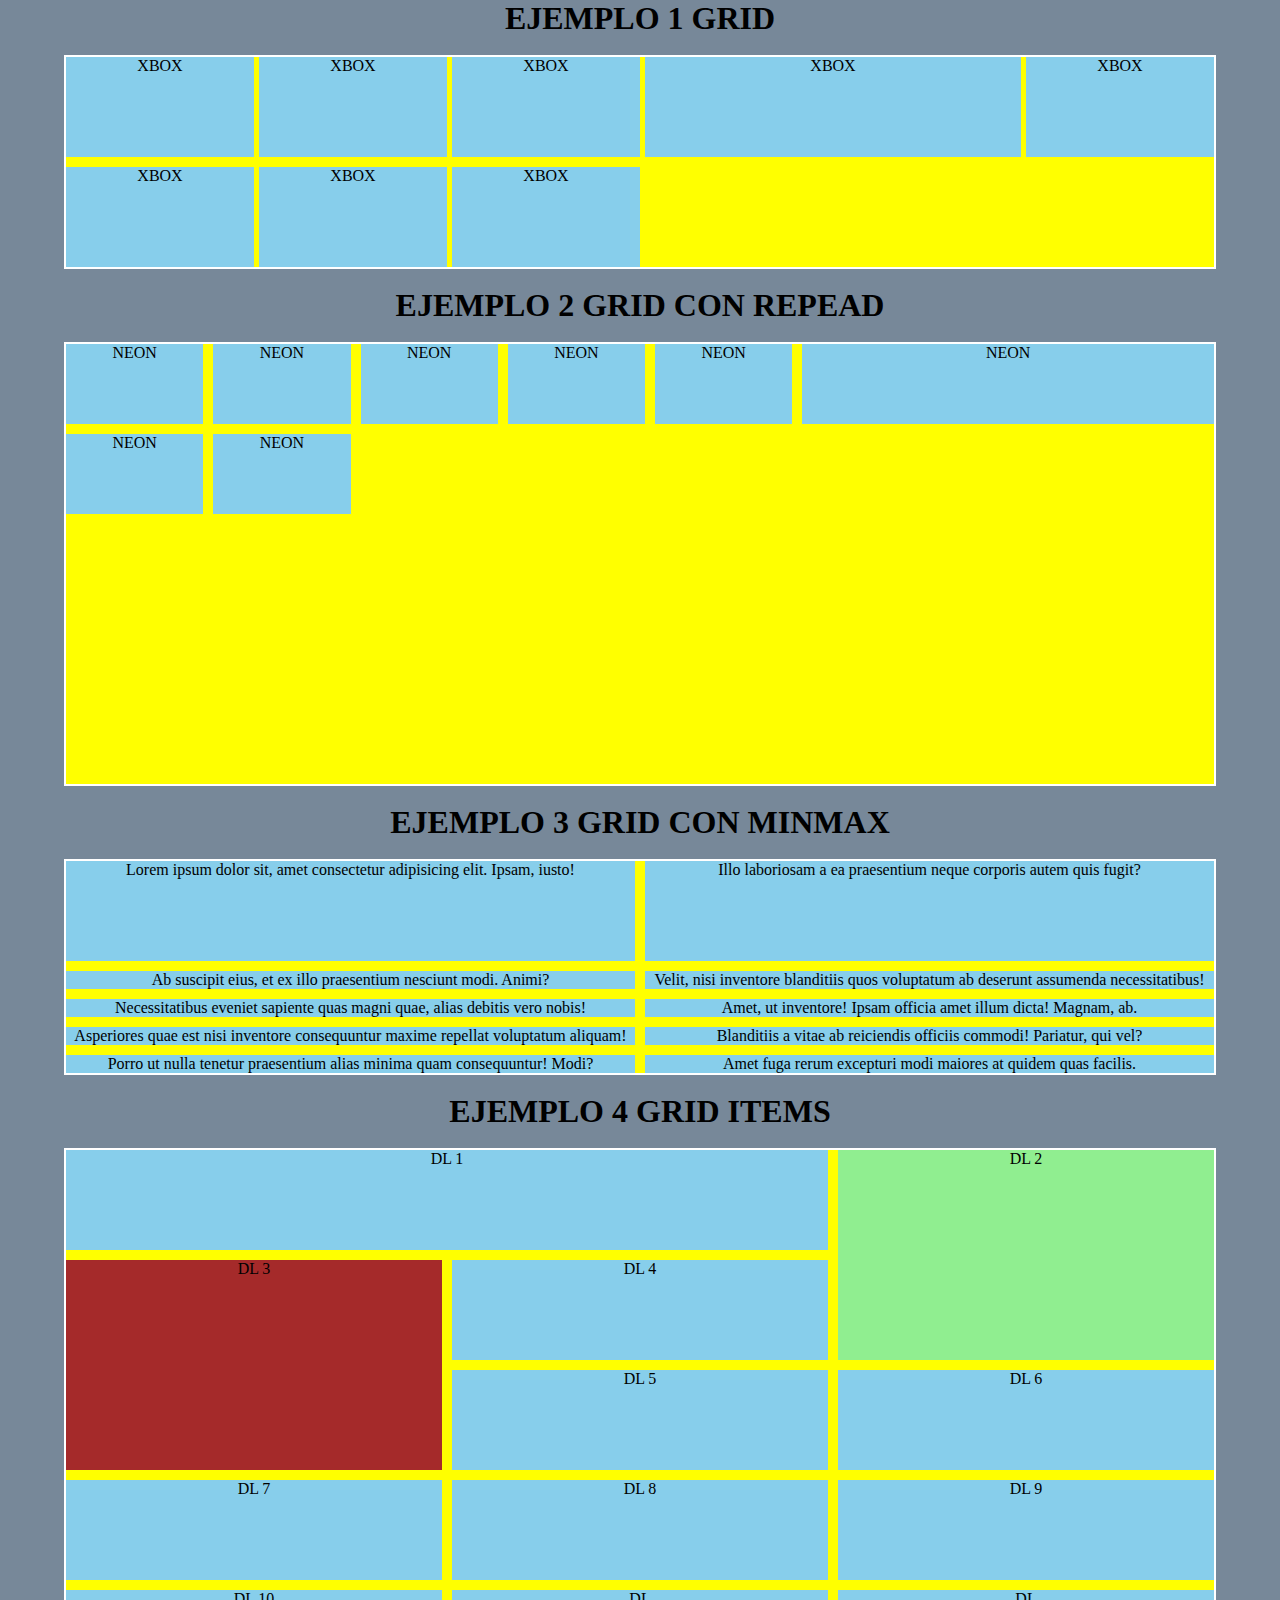
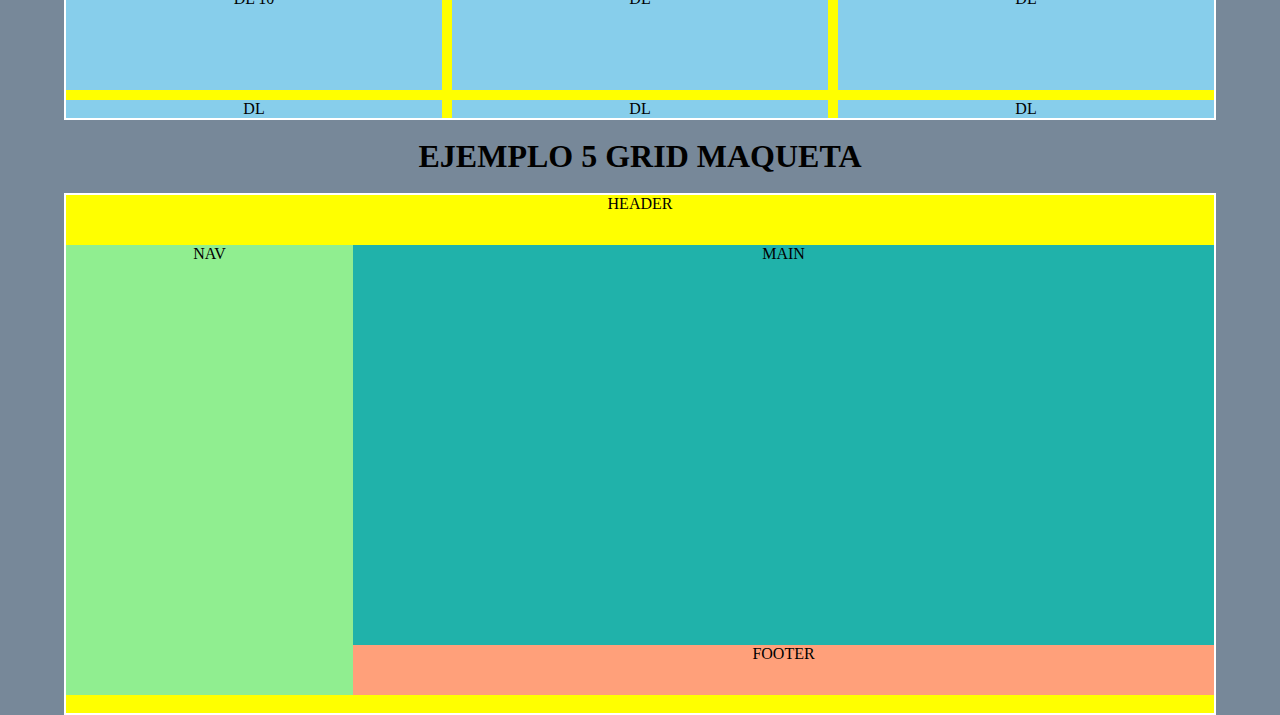
<file: GRID/index.html>
<!DOCTYPE html>
<html lang="en">
<head>
    <meta charset="UTF-8">
    <meta http-equiv="X-UA-Compatible" content="IE=edge">
    <meta name="viewport" content="width=device-width, initial-scale=1.0">
    <title>GRID</title>
    <link rel="stylesheet" href="estilos.css">
</head>

<body>

<center>
    
<h1>EJEMPLO 1 GRID</h1> <br>
<div class="grid grid1">
<div class="item">XBOX</div>
<div class="item">XBOX</div>
<div class="item">XBOX</div>
<div class="item">XBOX</div>
<div class="item">XBOX</div>
<div class="item">XBOX</div>
<div class="item">XBOX</div>
<div class="item">XBOX</div>
</div><br>
    
<h1>EJEMPLO 2 GRID CON REPEAD</h1><br>
    <div class="grid grid2">
    <div class="item">NEON</div>
    <div class="item">NEON</div>
    <div class="item">NEON</div>
    <div class="item">NEON</div>
    <div class="item">NEON</div>
    <div class="item">NEON</div>
    <div class="item">NEON</div>
    <div class="item">NEON</div>
    </div><br>

<h1>EJEMPLO 3 GRID CON MINMAX</h1><br>
    <div class="grid grid3">
    <div class="item">Lorem ipsum dolor sit, amet consectetur adipisicing elit. Ipsam, iusto!</div>
    <div class="item">Illo laboriosam a ea praesentium neque corporis autem quis fugit?</div>
    <div class="item">Ab suscipit eius, et ex illo praesentium nesciunt modi. Animi?</div>
    <div class="item">Velit, nisi inventore blanditiis quos voluptatum ab deserunt assumenda necessitatibus!</div>
    <div class="item">Necessitatibus eveniet sapiente quas magni quae, alias debitis vero nobis!</div>
    <div class="item">Amet, ut inventore! Ipsam officia amet illum dicta! Magnam, ab.</div>
    <div class="item">Asperiores quae est nisi inventore consequuntur maxime repellat voluptatum aliquam!</div>
    <div class="item">Blanditiis a vitae ab reiciendis officiis commodi! Pariatur, qui vel?</div>
    <div class="item">Porro ut nulla tenetur praesentium alias minima quam consequuntur! Modi?</div>
    <div class="item">Amet fuga rerum excepturi modi maiores at quidem quas facilis.</div>
    </div><br>    

    <h1>EJEMPLO 4 GRID ITEMS</h1><br>
    <div class="grid grid4">
    <div class="item item1">DL 1</div>
    <div class="item item2">DL 2</div>
    <div class="item item3">DL 3</div>
    <div class="item item4">DL 4</div>
    <div class="item item5">DL 5</div>
    <div class="item item6">DL 6</div>
    <div class="item item7">DL 7</div>
    <div class="item item8">DL 8</div>
    <div class="item item9">DL 9</div>
    <div class="item item10">DL 10</div>
    <div class="item ">DL</div>
    <div class="item">DL</div>
    <div class="item">DL</div>
    <div class="item">DL</div>
    <div class="item">DL</div>
    
    </div><br>    

    <h1>EJEMPLO 5 GRID MAQUETA</h1><br>
    <div class="grid grid5">
    <div class="item header">HEADER</div>
    <div class="item nav">NAV</div>
    <div class="item main">MAIN</div>
    <div class="item footer">FOOTER</div>
    <br>
</center>
</body>

</html>
</file>
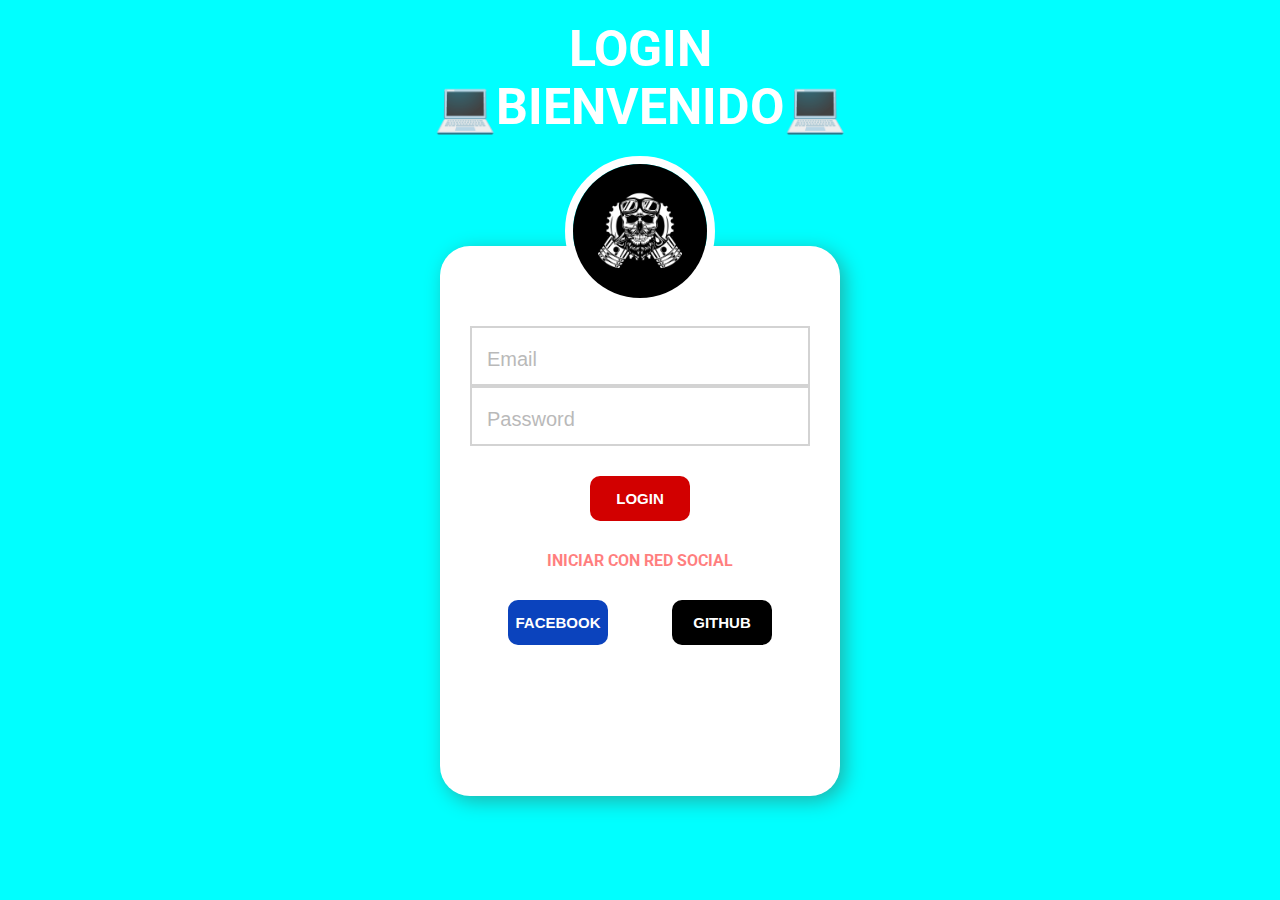
<file: LOGIN/index.html>
<!DOCTYPE html>
<html lang="en">
<head>
    <meta charset="UTF-8">
    <meta http-equiv="X-UA-Compatible" content="IE=edge">
    <meta name="viewport" content="width=device-width, initial-scale=1.0">
    <title>LOGIN</title>
    <link href="https://fonts.googleapis.com/css2?family=Roboto:ital,wght@0,500;0,700;1,500&display=swap" rel="stylesheet">
    <link rel="stylesheet" href="estilos.css">
</head>
<body>
    
    <header>
        <h1>LOGIN</h1>
       <h1>💻BIENVENIDO💻</h1>
    </header>
    
    <img src="CALAVERA.jpg">
    
    <section>

        <div>
    <input type="email" placeholder="Email" id="email">
    <input type="password" placeholder="Password">
    
    <button class="btn-login">LOGIN</button>
  
    <h4 class="init">INICIAR CON RED SOCIAL</h4>

    <div>

        <button class="btn-face">FACEBOOK</button>
        <button class="btn-git">GITHUB</button>

</div>

        </div>

    </section>

</body>
</html>
</file>
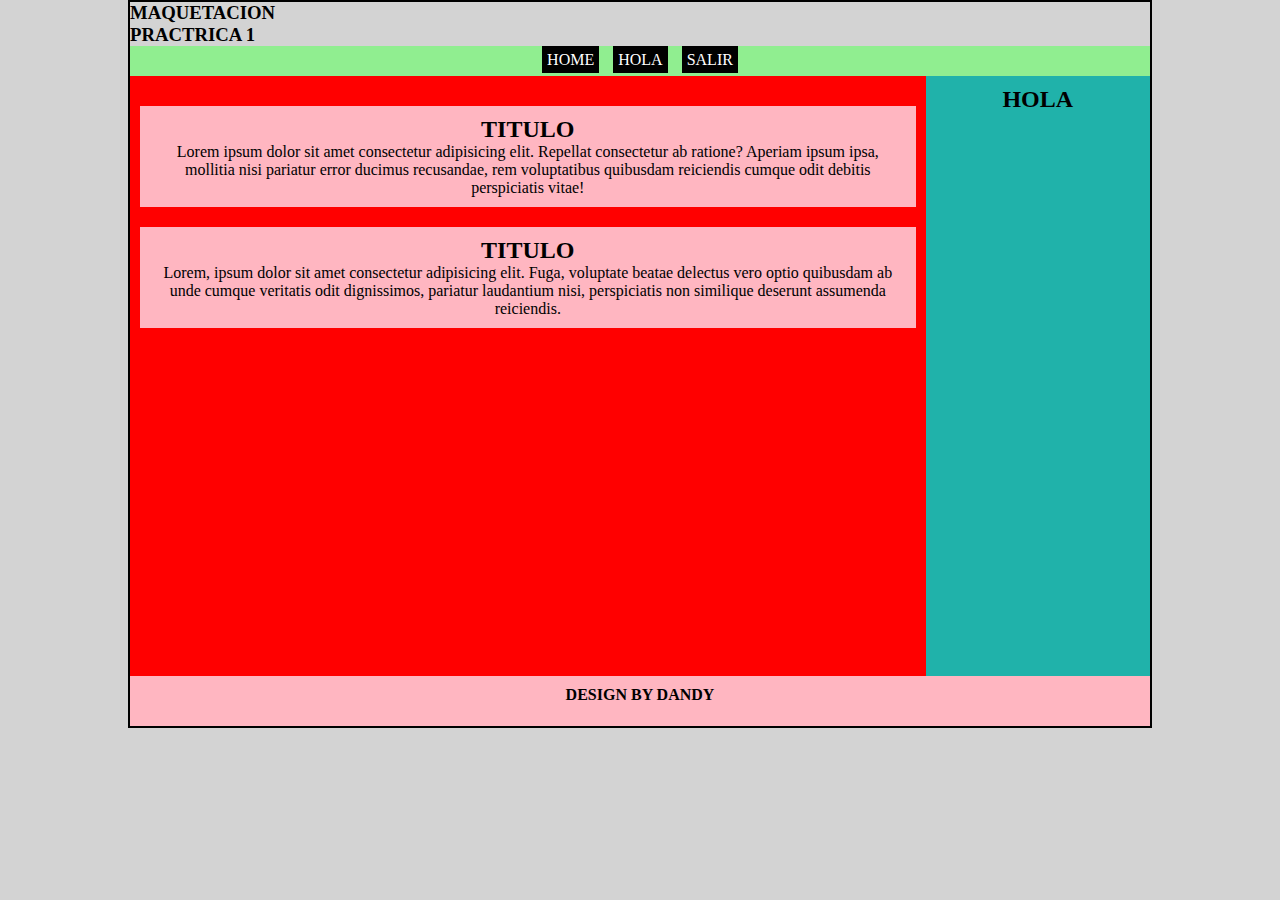
<file: MAQUETACION/index.html>
<!DOCTYPE html>
<html>
<head>
    <meta charset='utf-8'>
    <meta http-equiv='X-UA-Compatible' content='IE=edge'>
    <title>MAQUETACION</title>
    <meta name='viewport' content='width=device-width, initial-scale=1'>
    <link rel='stylesheet' href='estilos.css'>
  
</head>
<body>
    <div class="main"
    <header>
    <h3>MAQUETACION</h3>
    <h3>PRACTRICA 1</h3>
    </header>
    <nav>
        <ul>
            <li><a href="#">HOME</a></li>
            <li><a href="#">HOLA</a></li>
            <li><a href="#">SALIR</a></li>
         </ul>
    </nav>
    <section>
        <article>
            <h2>TITULO</h2>
            <p>Lorem ipsum dolor sit amet consectetur adipisicing elit. Repellat consectetur ab ratione? Aperiam ipsum ipsa, mollitia nisi pariatur error ducimus recusandae, rem voluptatibus quibusdam reiciendis cumque odit debitis perspiciatis vitae!</p>
    </article>
    <article>
        <h2>TITULO</h2>
        <p>Lorem, ipsum dolor sit amet consectetur adipisicing elit. Fuga, voluptate beatae delectus vero optio quibusdam ab unde cumque veritatis odit dignissimos, pariatur laudantium nisi, perspiciatis non similique deserunt assumenda reiciendis.</p>
        </article>
</section>
<aside>
    <h2>HOLA</h2>
</aside>
<footer><h4>DESIGN BY DANDY</h4></footer>

    
</body>
</html>
</file>
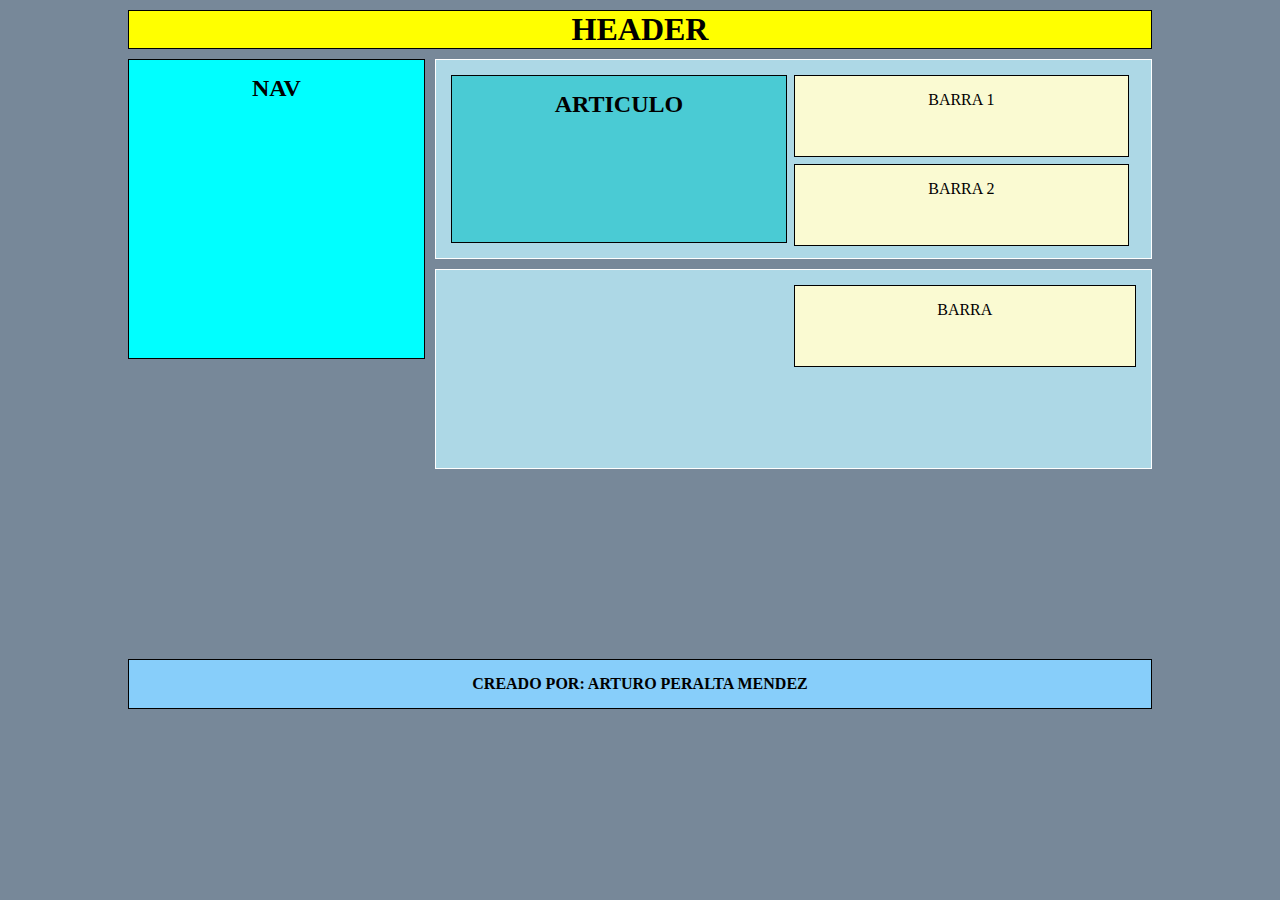
<file: MAQUETACION_2/index.html>
<!DOCTYPE html>
<html>

<head>
    <meta charset='utf-8'>
    <meta http-equiv='X-UA-Compatible' content='IE=edge'>
    <title>MAQUETACION</title>
    <meta name='viewport' content='width=device-width, initial-scale=1'>
    <link rel="stylesheet" href="estilos.css">

</head>

<body>
    <header>
        <h1>HEADER</h1>
    </header>
    <div class="contenedor">
        <nav>
            <h2>NAV</h2>
        </nav>
        <div class="secciones">
            <section>
                <article>
                    <h2>ARTICULO</h2>
                </article>
                <div class="barras">
                    <aside>BARRA 1</aside>
                    <aside>BARRA 2</aside>
                </div>
            </section>
            <section>
                <aside class="dos">BARRA</aside>
            </section>
        </div>
    </div>
    <footer>
        <h4>CREADO POR: ARTURO PERALTA MENDEZ</h4>
    </footer>

</body>

</html>
</file>
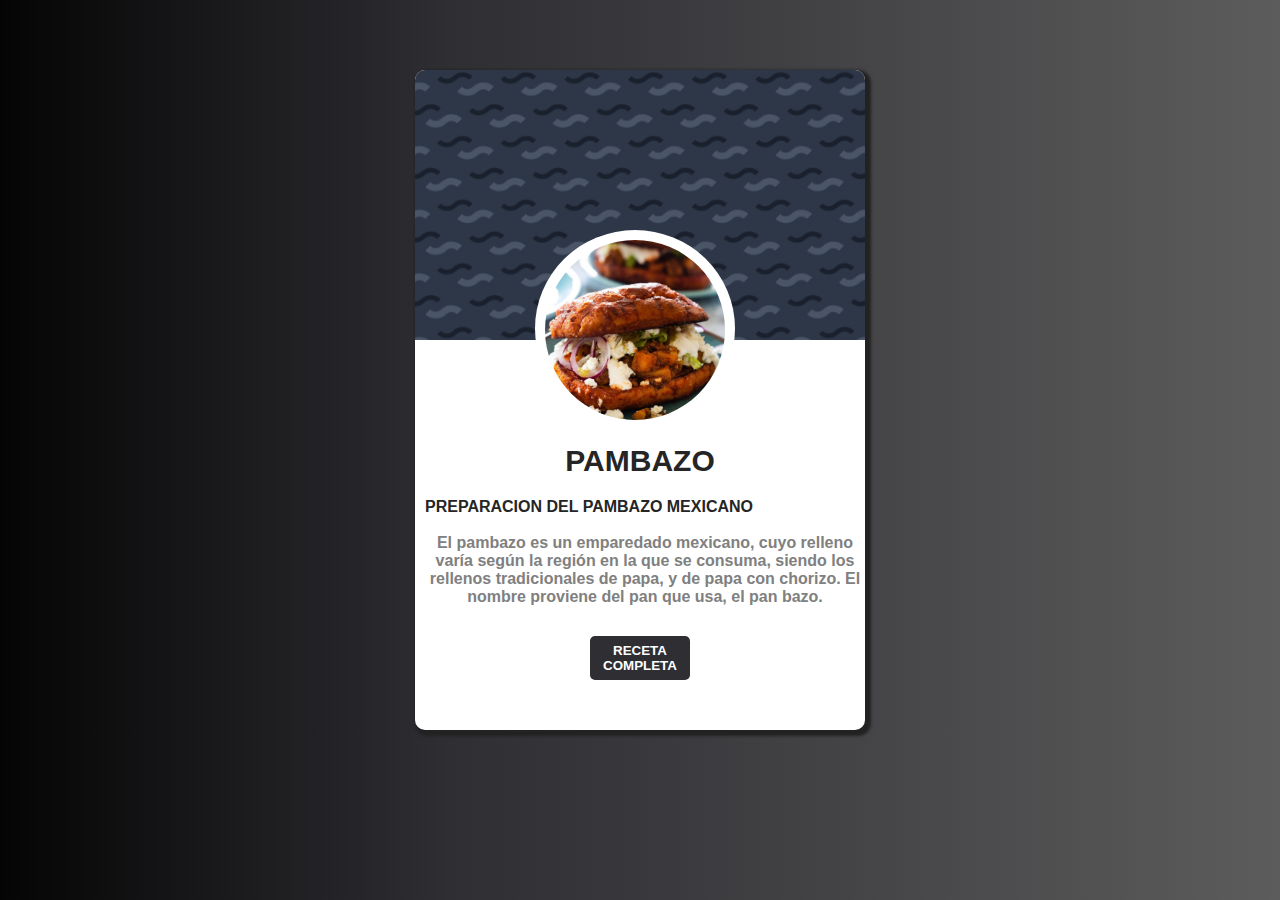
<file: RECETA/index.html>
<!DOCTYPE html>
<html>
  <head>
    <meta charset="UTF-8" />
    <meta name="viewport" content="width=device-width, initial-scale=1" />
    <title>Card II</title>
    <link rel="stylesheet" href="estilos.css" />
  </head>

  <body>
    <center>
      <div id="container">
        <div id="div-img">
          <img id="img" src="doodad.png" />
        </div>
        <div id="div-img-2">
          <img src="img-pambazo.jpg" id="img2" />
        </div>
        <h1>PAMBAZO</h1>
        <label id="la2">PREPARACION DEL PAMBAZO MEXICANO</label
        ><br /><br /><label id="la1"
          >El pambazo es un emparedado mexicano, cuyo relleno varía según la región en la que se consuma, siendo los rellenos tradicionales de papa, y de papa con chorizo. El nombre proviene del pan que usa, el pan bazo.</label
        ><br /><br />
        <button id="btn-one">
          <a
            href="https://fundaciontortilla.org/?view=resultados&b=recetas&gclid=CjwKCAjw7p6aBhBiEiwA83fGuttzZOHwLg9mni80-K2_-fpHjCqCVgisSjdfcGiWzEqi09WgYemLRxoCCr4QAvD_BwE"
            >RECETA COMPLETA</a
          >
        </button>
      </div>
    </center>
  </body>
</html>
</file>
<file: estilos.css>
*{
    margin: 0;
    padding: 0;
    box-sizing: border-box;
}
body{
  
    color: wheat;
    text-align: center;
    font-family: 'Inter Tight', sans-serif;;
}
img{
    width: 200px;
    height: 200px;
    border-radius: 100%;
}
ul{
    list-style: none;
}
a{
    text-decoration: none;
    color: mistyrose;
    display: block;
    width: 200px;
    padding: 20px;
    margin: 20px;
    border: 2px solid skyblue;
}
a:hover{
    box-shadow: 0 0 20px white;
    transform: scale(1.1);
    
}
</file>
<file: API-1/estilos.css>
* {
    margin: 0;
    padding: 0;
    box-sizing: border-box;
  }
  
  body {
    background: rgb(78, 10, 150);
    background: linear-gradient(
      90deg,
      rgb(183, 216, 63) 0%,
      rgb(13, 170, 157) 100%
    );
    font-family: Arial, Helvetica, sans-serif;
  }
  
  h1 {
    color: white;
    font-size: 50px;
    margin: 20px;
  }
  
  .caja {
    width: 400px;
    height: auto;
    background: skyblue;
    margin: auto;
    border-radius: 20px;
    padding: 20px;
    box-shadow: 0 0 10px black;
    text-align: justify;
  }
  
  .caja:hover {
    transform: scale(1.01);
    border: 2px solid white;
  }
  
  span {
    color: mediumblue;
    text-shadow: 0 0 5px black;
    font-size: 30px;
    font-weight: bold;
  }
</file>
<file: API-2/estilos.css>
* {
    margin: 0;
    padding: 0;
    box-sizing: border-box;
  }
  
  body {
    background: rgb(78, 74, 163);
    background: linear-gradient(
      90deg,
      rgb(180, 202, 54) 0%,
      rgb(92, 95, 194) 35%,
      rgb(190, 157, 48) 100%
    );
    font-family: Arial, Helvetica, sans-serif;
    font-size: 15px;
    text-align: center;
    font-weight: bold;
  }
  
  #Resultado {
    display: grid;
    grid-template-columns: repeat(4, 1fr);
    grid-template-rows: minmax(200px, auto);
    gap: 15px;
    color: white;
    padding: 20px;
  }
  
  .cajita {
    width: 400px;
    height: auto;
    background: rgb(235, 34, 34);
    margin: auto;
    border-radius: 20px;
    padding: 20px;
    box-shadow: 0 0 10px black;
    text-align: justify;
  }
  
  .cajita:hover {
    transform: scale(1.01);
    border: 2px solid white;
  }
  
  span {
    color: rgb(63, 63, 180);
    text-shadow: 0 0 5px black;
  }
  
  h1 {
    color: aquamarine;
    font-size: 50px;
    margin: 20px;
  }
  
  button {
    background: rgb(99, 97, 97);
    color: yellow;
    padding: 15px;
  }
  
  button:hover {
    border: 2px solid yellow;
    transform: scale();
  }
  
  p {
    color: rgb(55, 197, 97);
  }
  
  b {
    color: skyblue;
  }
  
  .user {
    background: rgb(12, 12, 12);
    border-radius: 20px;
    padding: 20px;
  }
</file>
<file: API-4-BREAKING/estilos.css>
* {
    margin: 0;
    padding: 0;
    box-sizing: border-box;
  }
  
  body {
    background: rgb(26, 34, 122);
    background: linear-gradient(
      90deg,
      rgb(90, 101, 224) 0%,
      rgb(22, 100, 60) 31%,
      rgb(42, 163, 31) 100%
    );
    width: 100%;
    height: 100vh;
    display: flex;
    align-content: center;
    justify-content: center;
  }
  
  .divFrase {
    display: block;
    width: 500px;
    height: auto;
    padding: 30px;
    background: black;
    color: white;
    border-radius: 20px;
    opacity: 0.5;
    text-align: 0.7;
  }
  
  h1,
  p {
    font-size: 40px;
    font-weight: bold;
    opacity: 1;
  }
  
  .boton {
    display: block;
    margin: 20px;
    padding: 20px;
    font-size: 20px;
    background: rgb(15, 230, 15);
    color: black;
    border-radius: 10px;
  }
</file>
<file: APPI-3/estilos.css>
* {
    margin: 0;
    padding: 0;
    box-sizing: border-box;
  }
  
  body {
    background: rgb(36, 12, 0);
    background: linear-gradient(
      90deg,
      rgb(25, 180, 201) 0%,
      rgb(199, 47, 20) 35%,
      rgb(231, 235, 21) 100%
    );
    font-family: Arial, Helvetica, sans-serif;
    font-size: 15px;
    text-align: center;
    font-weight: bold;
  }
  
  #Resultado {
    display: grid;
    grid-template-columns: repeat(4, 1fr);
    grid-template-rows: minmax(200px, auto);
    gap: 15px;
    color: skyblue;
    padding: 20px;
  }
  
  .cajita {
    width: 400px;
    height: auto;
    background: rgb(3, 3, 3);
    margin: auto;
    border-radius: 20px;
    padding: 20px;
    box-shadow: 0 0 10px black;
    text-align: justify;
  }
  
  .cajita:hover {
    transform: scale(1.01);
    border: 2px solid white;
  }
  
  span {
    color: blue;
    text-shadow: 0 0 5px black;
  }
  
  h1 {
    color: white;
    font-size: 50px;
    margin: 20px;
  }
  
  button {
    background: rgb(2, 2, 2);
    color: yellow;
    padding: 15px;
  }
  
  button:hover {
    border: 2px solid yellow;
    transform: scale();
  }
  
  p {
    color: rgb(168, 168, 168);
  }
  
  b {
    color: white;
  }
  
  .foto {
    background: rgb(2, 2, 2);
    border-radius: 20px;
    padding: 20px;
  }
</file>
<file: CARD/estilos.css>
*{
    margin: 0;
    padding: 0;
    box-sizing: border-box;
}
body{
    background: yellow;
background: aqua;
font-family: 'Abyssinica SIL', serif;
    font-size: 25px;
    font-weight: bold;
}
.card{
    width: 400px;
    height: 500px;
    background: #fff;
    border-radius: 30px;
    box-shadow: 0 0 20px black;
    margin: 50px auto;
    position: relative;
    top: 100px;
}
.header{
    width: 100%;
    height: 120px;
    border-radius: 30px 30px 0 0;
       background-color: #ff0000;
       border-bottom: 4px solid black;
       background-color: #000000;
       
}
img{
    display: block;
    width: 150px;
    height: 150px;
    background: 
    border-box;
  border-radius: 50%;
  border: 4px solid transparent;
  margin: auto;
    position: relative;
    top: 25px;
}
.body{
    text-align: center;
    position: relative;
    top: 50px;
}
.footer{
    width: 100%;
    height: 150px;
    text-align: center;
    position: absolute;
    padding-top: 10px;
    bottom: 0;
    border-top: 5px solid lightgray;
}
.dato{
    display: inline-block;
    padding: 20px;
    text-align: center;
}
.mexico{
    color: black;
    
}
.dandy{
    font-size: 35px; 
    text-shadow: 0 0 5px yellow;
}
.numero{
    font-size: 35px;
    font-weight: bolder;
    text-shadow: 0 0 5px yellow;
}
.tipo{
    font-size: 15px;
    color: red;

}
</file>
<file: CRID-2/estilos.css>
div{
    margin: 20px;
    padding: 10px
  }
  .header{
    background: lightslategray;
    width: 693px ;
    border: 3px solid black;
    padding: 10px;
  }
  .box1{
    background: lightseagreen;
    height: 80px;
    width: 140px;
    display: flex;
    border: 3px solid rgb(44, 40, 40) ;
    padding: 10px;
    
  }
  .box2{
    background: rosybrown;
    height:80px;
    width:140px;
    position: absolute;
    left:240px;
    top: 143px;
    border: 3px solid black;
    padding: 10px;
  }
  .box3{
    background: mediumturquoise;
    height: 80px;
    width: 290px;
    position: absolute;
    left: 439px;
    top: 143px;
    border: 3px solid black;
    padding: 10px;
  }
  .sidebar{
    background: aquamarine;
    height: 180px;
    width: 110px;
    position: absolute;
    left:620px;
    top: 268px;
    border: 3px solid black;
    padding: 10px;
  }
  .main{
    background: yellowgreen;
    height: 180px;
    width: 540px;
    display: flex;
    border: 3px solid black;
    padding: 10px;
  }
  .footer{
    background: mediumaquamarine;
    width: 693px ;
    display: flex;
    border: 3px solid black;
    padding: 10px;
  }
</file>
<file: CRID-3/estilos.css>
body{
  background: lightslategray;
    margin: 0px;
    padding: 0px;
    text-align: center;
  }
  .header{
    background: magenta;
    height: 30px;
    width: 240px;
  }
  .img{
    background: orangered;
    height: 80px;
    width: 240px;
  }
  .sidebar{
    background: lightseagreen;
    height: 220px;
    width: 60px;
  }
  .main{
    background: lightskyblue;
    height: 100px;
    width: 180px;
    position: absolute;
    left: 60px;
    top: 110px;
  }
  .banner{
    background: goldenrod;
    height: 60px;
    width: 180px;
    position: absolute;
    left: 60px;
    top: 210px;
  }
  .rare{
    background: yellow;
    height: 60px;
    width: 120px;
    position: absolute;
    left: 60px;
    top: 270px; 
  }
  .img2{
    background: mediumpurple;
    height: 60px;
    width: 70px;
    position: absolute;
    left: 170px;
    top: 270px;  
  } 
  .footer{
    background: aqua;
    height: 30px;
    width: 240px;
    position: absolute;
    top: 330px;
  }
</file>
<file: CRID/estilos.css>
*{
    margin: 0;
    padding: 0;
    box-sizing: border-box;
}

body{
    background: lightslategray;
}

.grid{

    width: 90%;
    height: auto;
    margin: auto;
    border: 2px solid white;
    background: yellow;
}

.item{

    background: skyblue;
    text-align: center;
    color: black;
}

.item:hover{
    border: 1px solid black;
}

.grid1{

    display:grid;
    grid-template-columns: 1fr 1fr 1fr 2fr 1fr;
    grid-template-rows: 100px 100px;
    gap: 10px 5px;
}

.grid2{

    display:grid;
    grid-template-columns: repeat(5,1fr) 3fr;
    grid-template-rows: repeat(5,80px);
    gap: 10px;
}

.grid3{

    display:grid;
    grid-template-columns: repeat(2, 1fr);
    grid-template-rows: minmax(100px,auto);
    gap: 10px;

}    

.grid4{

    display:grid;
        grid-template-columns: repeat(3,1fr);
        grid-template-rows:repeat(5,minmax(100px,auto));
        gap: 10px;    

    
}




.item1{
    background: skyblue;
    grid-column:1/3 ;
    grid-row: 1;
}

.item2{
    background: lightgreen;
    grid-column:3/4 ;
    grid-row: 1/3;
}

.item3{
    background: brown;
    grid-column:1/2 ;
    grid-row: 2/4;
}

.grid5{

display:grid;
grid-template-columns: 1fr 3fr;
grid-template-rows: 50px 400px 50px;
gap:0px;
color: black;
        

}


.header{
    background: yellow;
    grid-column:1/3 ;
    grid-row: 1;

}

.nav{
    background: lightgreen;
    grid-column:1 ;
    grid-row: 2/4;

}

.main{
    background: lightseagreen;
    grid-column:2 ;
    grid-row: 2;

}

.footer{
    background: lightsalmon;
    grid-column:2;
    grid-row: 3;

}
</file>
<file: FLEXBOX/estilos.css>
*{
    margin: 0;
    padding: 0;
    box-sizing: border-box;
}
body{
    background: aqua;
    text-align: center;
}
.container{
    width: 80%;
    height: 400px;
    background: lightblue;
    margin: 20px auto;
    border: 3px solid black;
    overflow: hidden;
}
.caja{
    width: 50px;
    height: 50px;
    background: yellow;
    border: 2px solid black;
    margin: 10px;
}
.ejemplo1{
    display: flex;
    flex-direction: column;
}
.ejemplo2{
    display: flex;
    flex-direction: column-reverse;
}
.ejemplo3{
    display: flex;
    flex-direction: row;
}
.ejemplo4{
    display: flex;
    flex-direction: row-reverse;
}
.ejemplo5{
    display: flex;
    flex-direction: row;
    flex-wrap: nowrap;
}
.ejemplo6{
    display: flex;
    flex-direction: row;
    flex-wrap: wrap;
}
.ejemplo7{
    display: flex;
    flex-direction: row;
    flex-wrap: wrap-reverse;
}
.ejemplo8{
    display: flex;
    flex-flow: column wrap;
}
.ejemplo9{
    display: flex;
    justify-content: center;
    flex-flow: column wrap;
}
.ejemplo10{
    display: flex;
    justify-content: flex-start;
    flex-flow: column wrap;
}
.ejemplo11{
    display: flex;
    justify-content: flex-end;
    flex-flow: row wrap;
}
.ejemplo12{
    display: flex;
    justify-content: space-around;
    flex-flow: row wrap;
}
.ejemplo13{
    display: flex;
    justify-content: space-between;
    flex-flow: row wrap;
}
.ejemplo14{
    display: flex;
    justify-content: center;
    align-items: center;
}
</file>
<file: GRID/estilos.css>
*{
    margin: 0;
    padding: 0;
    box-sizing: border-box;
}

body{
    background: lightslategray;
}

.grid{

    width: 90%;
    height: auto;
    margin: auto;
    border: 2px solid white;
    background: yellow;
}

.item{

    background: skyblue;
    text-align: center;
    color: black;
}

.item:hover{
    border: 1px solid black;
}

.grid1{

    display:grid;
    grid-template-columns: 1fr 1fr 1fr 2fr 1fr;
    grid-template-rows: 100px 100px;
    gap: 10px 5px;
}

.grid2{

    display:grid;
    grid-template-columns: repeat(5,1fr) 3fr;
    grid-template-rows: repeat(5,80px);
    gap: 10px;
}

.grid3{

    display:grid;
    grid-template-columns: repeat(2, 1fr);
    grid-template-rows: minmax(100px,auto);
    gap: 10px;

}    

.grid4{

    display:grid;
        grid-template-columns: repeat(3,1fr);
        grid-template-rows:repeat(5,minmax(100px,auto));
        gap: 10px;    

    
}




.item1{
    background: skyblue;
    grid-column:1/3 ;
    grid-row: 1;
}

.item2{
    background: lightgreen;
    grid-column:3/4 ;
    grid-row: 1/3;
}

.item3{
    background: brown;
    grid-column:1/2 ;
    grid-row: 2/4;
}

.grid5{

display:grid;
grid-template-columns: 1fr 3fr;
grid-template-rows: 50px 400px 50px;
gap:0px;
color: black;
        

}


.header{
    background: yellow;
    grid-column:1/3 ;
    grid-row: 1;

}

.nav{
    background: lightgreen;
    grid-column:1 ;
    grid-row: 2/4;

}

.main{
    background: lightseagreen;
    grid-column:2 ;
    grid-row: 2;

}

.footer{
    background: lightsalmon;
    grid-column:2;
    grid-row: 3;

}
</file>
<file: LOGIN/estilos.css>
*{
    margin: 0;
    padding: 0;
    box-sizing: border-box;
}

body{  

    font-family: 'Roboto', sans-serif;
    background: aqua;
    background:  aqua;

    
}

header{
    width: 100%;
    margin:20px auto;
    text-align: center;
    color: #fff;
    font-size: 25px;
}

img{

    display: block;
    width: 150px;
    height: 150px;
    margin: auto;
    background: #fff;
    border: 8px solid #fff;
    border-radius:100%;
    position: relative;
    top:0px;
    z-index: 1;
}

section{
    width: 400px;
    height: 550px;
    background: #fff;
    margin: auto;
    border-radius: 30px;
    padding: 30px;
    position: relative;
    top:-60px;
    text-align: center;
    box-shadow: 5px 5px 20px lightseagreen;
}

input{
    display: block;
    width: 100%;
    height: 60px;
    font-size: 30px;
    margin-top: 30px auto;
    border: 2px solid lightgray;
}

input:focus{
    box-shadow: 0 0 20px yellow;
}

input::placeholder{
    padding-left: 15px;
    font-size: 20px;
    opacity: 0.5;
}

button{
    width: 100px;
    height: 45px;
    margin: 30px;
    border: none;
    border-radius: 10px;
    font-size: 15px;
    font-weight: bold;
    padding: 5px;
    color: #fff;
    
}

button:hover{
    transform: scale(1.05);
    box-shadow: 5px 5px 5px gray;
}

.init{
    color: red;
    opacity: 0.5;
}


.mover{
    margin-top: 30px;
}

.btn-login{
    background: #d20000;
}

.btn-face{
    background: #0b43bd;
}

.btn-git{
    background: #000;
}

#email {
  margin-top: 50px;
}
</file>
<file: MAQUETACION/estilos.css>
*{
    margin: 0;
    padding: 0;
    box-sizing: border-box;
}
 body{
    background: lightgray;
    width: 80%;
    margin: auto;
    border: 2px solid black;
 }
 header{
    width: 100%;
    height: 80px;
    background: lightblue;
    text-align: center;
 }
 nav{
    width: 100%;
    height: 30px;
    padding: 5px;
    background: lightgreen;
    text-align: center;
 }
 nav ul{
    list-style: none;
    
 }
 li{
    display: inline;
    padding: 5px;

 }
 section{
    width: 78%;
    height: 600px;
    padding: 10px;
    background: red;
    text-align: center;
    float: left;
 }
 aside{
    width: 22%;
    height: 600px;
    padding: 10px;
    background: lightseagreen;
    text-align: center;
    float: left;
 }
 footer{
    width: 100%;
    height: 50px;
    padding: 10px;
    background: lightpink;
    text-align: center;
    clear: both;
 }
 a{
    text-decoration: none;
    width: 100px;
    height: auto;
    color: white;
    background: black;
    padding: 5px;


 }
 a:hover{
    box-shadow: 0 0 20px red;
   
 }
 article{
    width: 100%;
    height: auto;
    padding: 10px;
    margin-top: 20PX;
    background: lightpink;
    text-align: center;

 }
</file>
<file: MAQUETACION_2/estilos.css>
* {
    margin: 0;
    padding: 0;
    box-sizing: border-box;
}

body {
    background: lightslategrey;
    width: 80%;
    margin: auto;
}

header {
    width: 100%;
    background: yellow;
    text-align: center;
    border: 1px solid black;
    margin: 10px auto;
}

.contenedor {
    width: 100%;
    height: 400px;
}

nav {
    width: 29%;
    height: 300px;
    background: aqua;
    border: 1px solid black;
    margin: 0px 1% 20% 0;
    text-align: center;
    float: left;
    padding: 15px;
}

.secciones {
    width: 70%;
    height: 600px;
    margin: 0;
    text-align: center;
    float: left;
}

section {
    width: 100%;
    height: 200px;
    margin: 0 0 10px 0;
    border: 1px solid white;
    background: lightblue;
    text-align: center;
    float: left;
    padding: 15px;
}

article {
    width: 49%;
    height: 100%;
    margin: 0 0 1% 0;
    border: 1px solid black;
    background: rgba(71, 202, 211, 0.979);
    text-align: center;
    float: left;
    padding: 15px;
}

.barras {
    width: 49%;
    height: 100%;
    margin: 0 1%;
    text-align: center;
    float: left;
}

aside {
    width: 100%;
    height: 49%;
    margin: 0 0 2% 0;
    border: 1px solid black;
    background: lightgoldenrodyellow;
    text-align: center;
    float: left;
    padding: 15px;
}

footer {
    clear: both;
    width: 100%;
    height: 50px;
    background: lightskyblue;
    border: 1px solid black;
    margin: 20px auto;
    text-align: center;
    padding: 15px;
}

.dos {
    width: 50%;
    float: right;
}
</file>
<file: RECETA/estilos.css>
* {
  margin: 0;
  padding: 0;
  box-sizing: border-box;
}

body {
  background: rgb(5, 5, 5);
  background: linear-gradient(
    90deg,
    rgba(5, 5, 5, 1) 0%,
    rgba(46, 46, 51, 1) 35%,
    rgba(92, 92, 92, 1) 100%
  );
  font-family: "Lucida Sans", "Lucida Sans Regular", "Lucida Grande",
    "Lucida Sans Unicode", Geneva, Verdana, sans-serif;
}

#container {
  width: 450px;
  height: 660px;
  background-color: white;
  border-radius: 10px;
  margin-top: 70px;
  position: relative;
  box-shadow: 3px 3px 3px 3px rgb(34, 34, 34);
}

#img {
  width: 450px;
  border-radius: 10px 10px 0 0;
}

#img2 {
  border-radius: 100%;
  width: 180px;
}

#div-img-2 {
  background-color: white;
  width: 200px;
  height: 197px;
  padding: 10px;
  border-radius: 100%;
  position: absolute;
  top: 160px;
  left: 120px;
}

h1 {
  margin-top: 100px;
  margin-bottom: 20px;
  color: rgb(37, 37, 37);
  font-size: 30px;
}

h3 {
  margin-top: 20px;
  margin-bottom: 20px;
  color: rgb(37, 37, 37);
  font-size: 30px;
}

span {
  color: gray;
  font-weight: bold;
  font-size: 30px;
}

#label {
  color: rgb(37, 37, 37);
  font-size: 30px;
  font-family: "Gill Sans", "Gill Sans MT", Calibri, "Trebuchet MS", sans-serif;
  margin: 30px;
  font-weight: bold;
}

#la1 {
  color: gray;
  font-weight: bold;
  float: left;
  margin-left: 10px;
}

#la2 {
  color: rgb(37, 37, 37);
  font-weight: bold;
  float: left;
  margin-left: 10px;
}

a {
  text-decoration: none;
  color: white;
  font-weight: bold;
}

#btn-one {
  padding: 5px;
  width: 100px;
  border-radius: 5px;
  border: 2px solid rgba(46, 46, 51, 1);
  background-color: rgba(46, 46, 51, 1);
  margin-top: 30px;
}

#btn-one:hover {
  box-shadow: 0 0 20px rgb(1, 4, 28);
  transform: scale(1.1);
}
</file>
